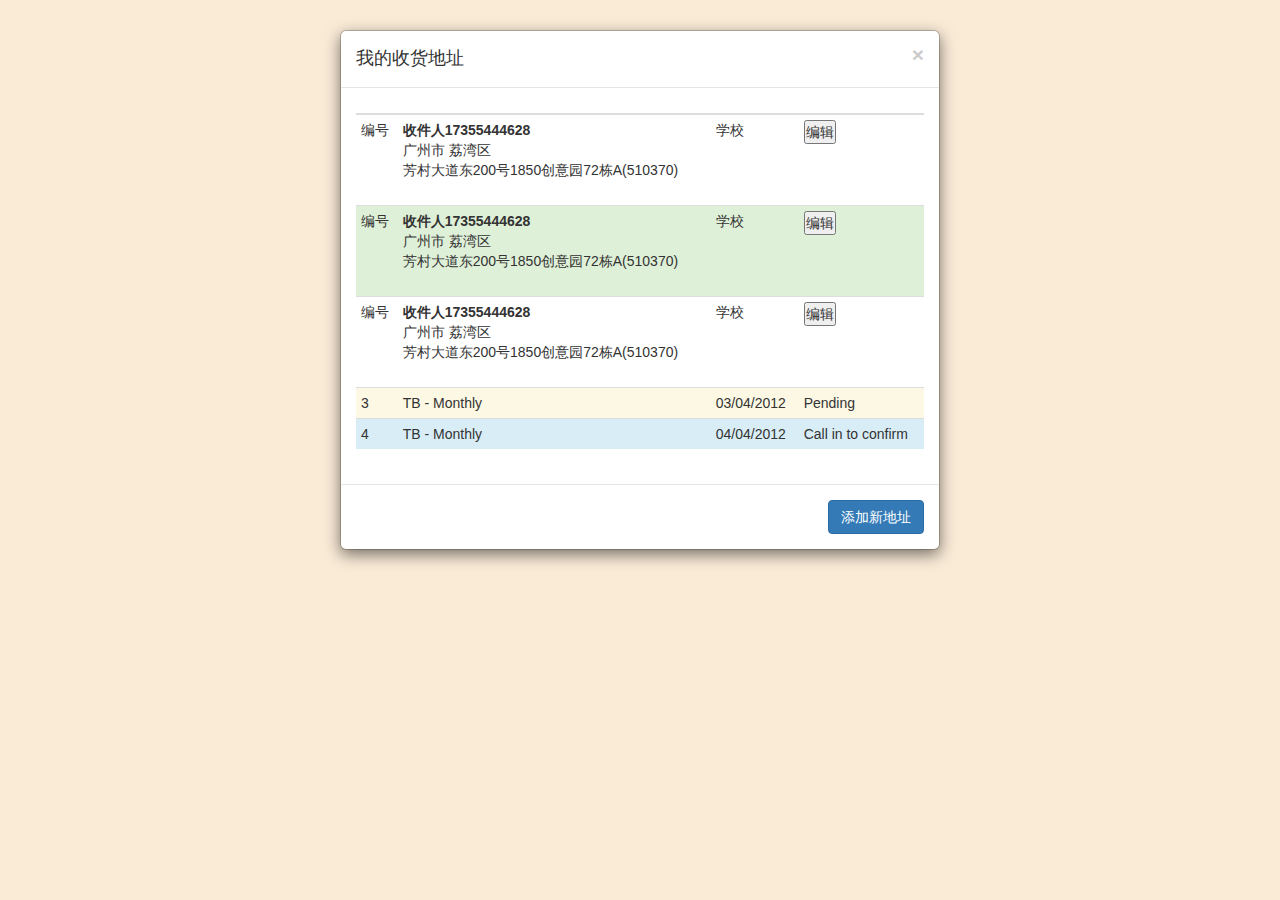
<file: supermarketSSM/src/main/webapp/address.html>
<!DOCTYPE html>
<html lang="en">

<head>
    <meta charset="UTF-8">
    <meta name="viewport" content="width=device-width, initial-scale=1.0">
    <title>Document</title>
    <link rel="stylesheet" href="css/bootstrap.css">
    <script type="application/x-javascript" src="js/jquery-3.4.1.min.js"></script>
    <script type="application/x-javascript" src="js/bootstrap.js"></script>
    <style type="text/css">
        *,
         :after,
         :before {
            box-sizing: border-box;
            color: #333;
            padding: 0px;
            margin: 0px;
        }
        
        .area-entrance {
            width: 427px;
            font-size: 12px;
            line-height: 1.6;
        }
        
        .area-header {
            font-size: 0px;
        }
        
        .area-header-tips {
            display: inline-block;
            padding-right: 12px;
            color: #333;
            width: 78px;
            line-height: 30px;
            vertical-align: top;
            font-size: 12px;
        }
        
        .area-header-tips:before {
            margin-right: 4px;
            content: "*";
            color: #ff3000;
        }
        
        .area-header-click {
            display: inline-block;
            position: relative;
            width: 336px;
            /*min-height: 28px;*/
            /*vertical-align: middle;*/
            line-height: 28px;
            padding: 0px 8px;
            border: 1px solid #CCCCCC;
            border-radius: 3px;
        }
        
        .area-header-click:hover {
            cursor: pointer;
        }
        
        .placeholder {
            color: #999;
        }
        
        .area-header-click-input {
            display: inline-block;
            width: 318px;
            /*height: 28px;*/
            line-height: 28px;
            vertical-align: top;
            font-size: 12px;
            /*overflow: visible;*/
            min-height: 28px;
        }
        
        .area-input-name {
            display: inline-block;
            margin: -2px 5px;
            overflow: hidden;
            vertical-align: top;
        }
        
        .area-input-symbol {
            /*vertical-align: top;*/
        }
        
        .area-header-click-icon {
            background: url(img/down.png) no-repeat center right;
            display: inline-block;
            width: 11px;
            height: 6px;
            position: absolute;
            top: 10px;
            right: 8px;
        }
        
        .area-box {
            display: none;
            border: 1px solid #CCCCCC;
        }
        
        .area-box-title ul {
            display: flex;
            list-style: none;
            padding: 0px;
            margin: 0px;
            height: 30px;
            border-bottom: 1px solid #ccc;
        }
        
        .area-box-title ul li {
            width: 25%;
            /*flex: 1;*/
            float: left;
            height: 29px;
            line-height: 29px;
            text-align: center;
            background-color: #F0F0F0;
        }
        
        .area-box-title .area-box-title-current {
            background-color: #FFF;
        }
        
        .area-box-title ul li:hover {
            cursor: pointer;
        }
        
        .area-box-content-panel {
            display: none;
        }
        
        .area-box-content-visible {
            display: block;
        }
        
        .area-box-content-panel ul {
            height: 320px;
            list-style: none;
            padding: 0px;
            overflow: auto;
            margin: 5px 10px;
        }
        
        .area-box-content-list li {
            padding: 10px 5px;
        }
        
        .area-box-content-list li:hover {
            color: #4a8cff;
        }
        
        .area-current {
            color: #4a8cff;
            font-weight: 700;
        }
        
        .area {
            top: 100px;
            border: 2px solid #bcf;
        }
    </style>
</head>

<body style="background-color: antiquewhite;">
    <div class="modal-dialog">
        <div class="modal-content">
            <div class="modal-header">
                <button type="button" class="close" data-dismiss="modal" aria-hidden="true">×</button>
                <h4 class="modal-title" id="myModalLabel">
                    我的收货地址
                </h4>
            </div>
            <div class="modal-body">
                <table class="table table-condensed table-hover">
                    <thead>
                        <tr>
                            <th> </th>
                            <th> </th>
                            <th> </th>
                            <th> </th>
                        </tr>
                    </thead>
                    <tbody>
                        <tr>
                            <td>
                                编号
                            </td>
                            <td>
                                <address>
                                     <strong>收件人</strong><strong>17355444628</strong>
                                     <br/>广州市 荔湾区<br/>芳村大道东200号1850创意园72栋A(510370)
                                    </address>
                            </td>
                            <td>
                                学校
                            </td>
                            <td>
                                <button>编辑</button>
                            </td>
                        </tr>
                        <tr class="success">
                            <td>
                                编号
                            </td>
                            <td>
                                <address>
                                     <strong>收件人</strong><strong>17355444628</strong>
                                     <br/>广州市 荔湾区<br/>芳村大道东200号1850创意园72栋A(510370)
                                    </address>
                            </td>
                            <td>
                                学校
                            </td>
                            <td>
                                <button>编辑</button>
                            </td>
                        </tr>
                        <tr class="error">
                            <td>
                                编号
                            </td>
                            <td>
                                <address>
                                     <strong>收件人</strong><strong>17355444628</strong>
                                     <br/>广州市 荔湾区<br/>芳村大道东200号1850创意园72栋A(510370)
                                    </address>
                            </td>
                            <td>
                                学校
                            </td>
                            <td>
                                <button>编辑</button>
                            </td>
                        </tr>
                        <tr class="warning">
                            <td>
                                3
                            </td>
                            <td>
                                TB - Monthly
                            </td>
                            <td>
                                03/04/2012
                            </td>
                            <td>
                                Pending
                            </td>
                        </tr>
                        <tr class="info">
                            <td>
                                4
                            </td>
                            <td>
                                TB - Monthly
                            </td>
                            <td>
                                04/04/2012
                            </td>
                            <td>
                                Call in to confirm
                            </td>
                        </tr>
                    </tbody>
                </table>
            </div>
            <div class="modal-footer">
                <button type="button" class="btn btn-primary" href="#modal-container-900" data-toggle="modal">添加新地址</button>
            </div>
        </div>
    </div>

    <!-- 收货地址 -->
    <div class="modal fade" id="modal-container-900" role="dialog" aria-labelledby="myModalLabel" aria-hidden="true">
        <div class="modal-dialog">
            <div class="modal-content">
                <div class="modal-header">
                    <button type="button" class="close" data-dismiss="modal" aria-hidden="true">×</button>
                    <h4 class="modal-title" id="myModalLabel">
                        添加收货地址
                    </h4>
                </div>
                <div class="modal-body">
                    <div class="form-group">
                        <label>收件人</label>
                        <input type="text" class="form-control" id="addressMan" placeholder="请输入真实姓名" />
                    </div>
                    <div class="form-group">
                        <label>电话号码</label>
                        <input type="phone" class="form-control" id="addressPhone" placeholder="请输入真实电话号码" />
                    </div>
                    <div class="form-group">
                        <label for="exampleInputEmail1">选择地区</label>
                        <div class="area">
                            <div class="area-entrance" id="area-entrance">
                                <div class="area-header">
                                    <span class="area-header-tips"><label>地址信息:</label></span>
                                    <div class="area-header-click"><span class="area-header-click-input">
                                        <span class="placeholder">请选择省/市/区/街道</span></span>
                                        <span class="area-header-click-icon"></span>
                                    </div>
                                </div>
                                <div class="area-box">
                                    <div class="area-box-title">
                                        <ul>
                                            <li>省</li>
                                            <li>市</li>
                                            <li>区</li>
                                            <li>街道</li>
                                        </ul>
                                    </div>
                                    <div class="area-box-content">
                                        <div class="area-box-content-panel">
                                            <ul class="area-box-content-list">
                                            </ul>
                                        </div>
                                        <div class="area-box-content-panel">
                                            <ul class="area-box-content-list">
                                            </ul>
                                        </div>
                                        <div class="area-box-content-panel">
                                            <ul class="area-box-content-list">
                                            </ul>
                                        </div>
                                        <div class="area-box-content-panel">
                                            <ul class="area-box-content-list">

                                            </ul>
                                        </div>
                                    </div>
                                </div>

                            </div>
                        </div>
                    </div>
                    <div class="form-group">
                        <label>详细地址</label>
                        <input type="text" class="form-control" id="addressAddress" />
                    </div>
                    <div>
                        <label><input type="radio" name="tag" value="家"/>家</label>
                        <label><input type="radio" name="tag" value="公司"/>公司</label>
                        <label><input type="radio" name="tag" value="学校"/>学校</label>
                    </div>
                    <span id="msg" style="color: red;">*</span>
                </div>
                <div class="modal-footer">
                    <button type="button" class="btn btn-primary" id="ok">确定</button>
                    <button type="button" class="btn btn-primary" id="closeUpAddress" data-dismiss="modal"></button>
                </div>
            </div>
        </div>
    </div>
    <!-- 收货地址 end -->
</body>
<script src="js/pcas-code.js"></script>
<script type="text/javascript">
    //地址信息验证
    //收货人姓名
    // var userFormat = /^(?=.*?[\u4E00-\u9FA5]){2,6}/;
    // $('#addressMan').bind('input propertychange click', function() {
    //         name = $('#addressMan').val()
    //         if (!userFormat.test(name)) {
    //             $("#msg").html("请输入收货人姓名")
    //             _addressManFlag = false
    //         } else {
    //             $("#msg").html("")
    //             _addressManFlag = true
    //         }
    //         console.log("收货人 flag:" + _addressManFlag)
    //     })
    //     //电话号码
    // var userFormat = /^[1]([3-9])[0-9]{9}$/;
    // $('#addressPhone').bind('input propertychange click', function() {
    //         name = $('#addressPhone').val()
    //         if (!userFormat.test(name)) {
    //             $("#msg").html("请输入正确的电话号码")
    //             _addressPhoneFlag = false
    //         } else {
    //             $("#msg").html("")
    //             _addressPhoneFlag = true
    //         }
    //         console.log("电话 flag:" + _addressPhoneFlag)
    //     })
    //     //详细地址
    // var userFormat = /^(?=.*?[\u4E00-\u9FA5])[a-zA-Z0-9\-\_\u4E00-\u9FA5]{5,100}/;
    // $('#addressAddress').bind('input propertychange click', function() {
    //         name = $('#addressAddress').val()
    //         if (!userFormat.test(name)) {
    //             $("#msg").html("请输入详细地址 至少5位")
    //             _addressAddressFlag = false
    //         } else {
    //             $("#msg").html("")
    //             _addressAddressFlag = true
    //         }
    //         console.log("详细地址 flag:" + _addressAddressFlag)
    //     })
    //地址信息提交
    $('#ok').click(
            function() {
                var address = {}
                address.addressName = $('#addressMan').val()
                address.phone = $('#addressPhone').val()
                if ($('.area-input-name').length > 0) {
                    address.area = $('.area-input-name').text()
                } else {
                    console.log('请先选择地区')
                }
                address.address = $('#addressAddress').val()
                address.tag = $("input[name='tag']:checked").val()
                console.log(address)
            })
        /*地址插件*/
        /* 添加事件监听函数
         * obj 要添加监听的对象或元素 
         * eventName 事件名 
         * fun 监听函数的名称 
         * param 给监听函数传的参数， 这里就传了一个参数 
         */
    function addEventHandler(obj, eventName, fun, param) {
        var fn = fun;
        if (param != undefined) {
            fn = function(e) {
                fun.call(this, param); //继承监听函数,并传入参数以初始化;
            }
        }
        if (obj.attachEvent) {
            obj.attachEvent('on' + eventName, fn);
        } else if (obj.addEventListener) {
            obj.addEventListener(eventName, fn, false);
        } else {
            obj["on" + eventName] = fn;
        }
    }
    /* 
     *  采用事件监听给对象绑定方法后，可以解除相应的绑定 
     *  oTarget：监听对象 
     *  sEventType：监听事件类型，如click,mouseover 
     *  fnHandler：监听函数 
     */
    function removeEventHandler(oTarget, sEventType, fnHandler) {
        if (oTarget.removeEventListener) {
            //监听IE9，谷歌和火狐  
            oTarget.removeEventListener(sEventType, fnHandler, false);
        } else if (oTarget.detachEvent) {
            oTarget.detachEvent("on" + sEventType, fnHandler);
        } else {
            delete oTarget["on" + sEventType];
        }
    }
    /*
     * 停止冒泡行为
     */
    function stopBubble(e) {
        //如果提供了事件对象，则这是一个非IE浏览器 
        if (e && e.stopPropagation)
        //因此它支持W3C的stopPropagation()方法 
            e.stopPropagation();
        else
        //否则，我们需要使用IE的方式来取消事件冒泡 
            window.event.cancelBubble = true;
    }

    var area_entrance = document.getElementById('area-entrance');
    var area_header = area_entrance.getElementsByClassName('area-header')[0];
    var area_header_tips = area_entrance.getElementsByClassName('area-header-tips')[0];
    var area_header_click = area_entrance.getElementsByClassName('area-header-click')[0];
    var area_header_click_input = area_entrance.getElementsByClassName('area-header-click-input')[0];
    var area_box = area_entrance.getElementsByClassName('area-box')[0];
    var area_box_title = area_entrance.getElementsByClassName('area-box-title')[0];
    var area_box_content = area_entrance.getElementsByClassName('area-box-content');
    var area_box_content_panel = area_entrance.getElementsByClassName('area-box-content-panel');
    var area_box_content_list = area_entrance.getElementsByClassName('area-box-content-list');

    //处理标题切换
    function area_box_title_handle(e) {
        e = e || window.event;　 //IE window.event
        var t = e.target || e.srcElement; //目标对象
        //标题切换
        for (var i = 0; i < area_box_title.children[0].children.length; i++) {
            if (area_box_title.children[0].children[i] == t) {
                //把当前标题背景设置为白色
                area_box_title.children[0].children[i].classList.add('area-box-title-current');
                //显示当前列表
                area_box_content_panel[i].classList.add('area-box-content-visible');

            } else {
                //把其余标题背景设置为灰色
                area_box_title.children[0].children[i].classList.remove('area-box-title-current');
                //隐藏其余列表显示
                area_box_content_panel[i].classList.remove('area-box-content-visible');

            }
        }
    }
    //省级标题背景变白色
    area_box_title.children[0].children[0].classList.add('area-box-title-current');
    //省级标题绑定点击事件
    addEventHandler(area_box_title.children[0].children[0], 'click', area_box_title_handle);
    //显示省级列表
    area_box_content_panel[0].classList.add('area-box-content-visible');
    //获取省级节点数组
    var province = getSubLevel('0');
    //添加节点到展示列表
    for (var i = 0; i < province.length; i++) {
        area_box_content_list[0].innerHTML += '<li code=' + province[i].code + '>' + province[i].name + '</li>';
    }

    //为父节点绑定省级节点点击事件，2020-01-03
    addEventHandler(area_box_content_list[0], 'click', area_box_content_list_handle, 0);

    //切换选择列表
    function area_header_click_toggle(e) {
        e = e || window.event;　 //IE window.event
        var t = e.target || e.srcElement; //目标对象
        //切换 选择列表
        if (document.defaultView.getComputedStyle(area_box).display == 'none') {
            area_box.classList.add('area-box-content-visible');
        } else {
            area_box.classList.remove('area-box-content-visible');
        }

        //取消冒泡
        stopBubble(e);
    }
    //地址栏绑定点击事件
    addEventHandler(area_header_click, 'click', area_header_click_toggle);
    //弹出选择列表
    function area_header_click_handle(e) {
        e = e || window.event;　 //IE window.event
        var t = e.target || e.srcElement; //目标对象
        //显示选择列表
        area_box.classList.add('area-box-content-visible');
        //取消冒泡
        stopBubble(e);
    }
    //展示列表绑定点击事件
    addEventHandler(area_box, 'click', area_header_click_handle);
    //关闭选择列表
    function close_area_box_handle() {
        //隐藏选择列表
        area_box.classList.remove('area-box-content-visible');
    }
    //文档其余部分绑定点击事件
    addEventHandler(document, 'click', close_area_box_handle);
    //本级节点绑定点击事件
    function area_box_content_list_handle(index, e) {
        e = e || window.event;　 //IE window.event
        var t = e.target || e.srcElement; //目标对象
        //点击上级节点不处理，2020-01-03
        if (t.tagName != 'LI') return;
        //获取下级行政区划
        var arrSubLevel = getSubLevel(t.getAttribute('code'));
        var fillContent;
        //当前选择节点变蓝色
        for (var i = 0; i < area_box_content_list[index].children.length; i++) {
            if (area_box_content_list[index].children[i] == t) {
                t.classList.add('area-current');
            } else {
                area_box_content_list[index].children[i].classList.remove('area-current');
            }
        }
        //清空本级及后续输入地址
        for (var i = area_header_click_input.children.length - 1; i >= index; i--) {
            area_header_click_input.children[i].outerHTML = '';
        }
        //选中地址填充到输入框
        fillContent = '<span><span class="area-input-name">' + t.innerText;
        //街道没有斜线
        if (index == 3) {
            fillContent += '</span><span class="area-input-symbol"></span></span>';
        } else {
            fillContent += '</span><span class="area-input-symbol">/</span></span>';
        }
        //暂不选择不进入输入框
        if (t.innerText == '暂不选择') {
            fillContent = '';
        }
        area_header_click_input.innerHTML += fillContent;
        //点击街道退出
        if (index == 3) {
            close_area_box_handle();
            //取消冒泡
            stopBubble(e);
            return;
        }
        //次级标题绑定点击事件
        if (area_box_title.children[0].children.length > index + 1) {
            addEventHandler(area_box_title.children[0].children[index + 1], 'click', area_box_title_handle);
        }
        //取消后续标题绑定点击事件
        for (var i = area_box_title.children[0].children.length - 1; i > index + 1; i--) {
            removeEventHandler(area_box_title.children[0].children[i], 'click', area_box_title_handle);
        }

        //标题切换至下级
        area_box_title.children[0].children[index + 1].classList.add('area-box-title-current');
        area_box_content_panel[index + 1].classList.add('area-box-content-visible');

        //隐藏本级标题
        area_box_title.children[0].children[index].classList.remove('area-box-title-current');
        area_box_content_panel[index].classList.remove('area-box-content-visible');

        //填充次级可选节点，首先清空
        area_box_content_panel[index + 1].children[0].innerHTML = '';
        if (index == 2) {
            area_box_content_panel[index + 1].children[0].innerHTML += '<li code=' + '0' + '>' + '暂不选择' + '</li>';
        }
        for (var i = 0; i < arrSubLevel.length; i++) {
            area_box_content_panel[index + 1].children[0].innerHTML += '<li code=' + arrSubLevel[i].code + '>' + arrSubLevel[i].name + '</li>';
        }

        //为父节点绑定可选节点点击事件，2020-01-03
        addEventHandler(area_box_content_panel[index + 1].children[0], 'click', area_box_content_list_handle, index + 1);
    }
    //根据所选地址code查找子级节点，返回数组，找不到返回undefined
    function getSubLevel(code) {
        var cities, areas, streets, rValue;
        if (!code) {
            return;
        }
        //点击地址栏，返回所有节点
        if (code == '0') {
            rValue = pcas;
            return rValue;
        }
        var code2 = code.substring(0, 2);
        //点击省级节点，返回市级列表数组
        for (var i = 0; i < pcas.length; i++) {
            if (pcas[i].code == code) {
                //刚好是省级节点
                rValue = pcas[i].children;
                return rValue;
            } else if (pcas[i].code == code.substring(0, 2)) {
                //前两位是省级节点
                cities = pcas[i].children;
                break;
            }
        }
        //点击市级节点，返回区级列表数组
        if (cities) {
            for (var i = 0; i < cities.length; i++) {
                if (cities[i].code == code) {
                    rValue = cities[i].children;
                    return rValue;
                } else if (cities[i].code == code.substring(0, 4)) {
                    areas = cities[i].children;
                    break;
                }
            }
        }
        //点击区级节点，返回街道列表数组
        if (areas) {
            for (var i = 0; i < areas.length; i++) {
                if (areas[i].code == code) {
                    rValue = areas[i].children;
                    return rValue;
                } else if (areas[i].code == code.substring(0, 6)) {
                    streets = areas[i].children;
                    break;
                }
            }
        }
        return rValue;
    }
</script>

</html>
</file>
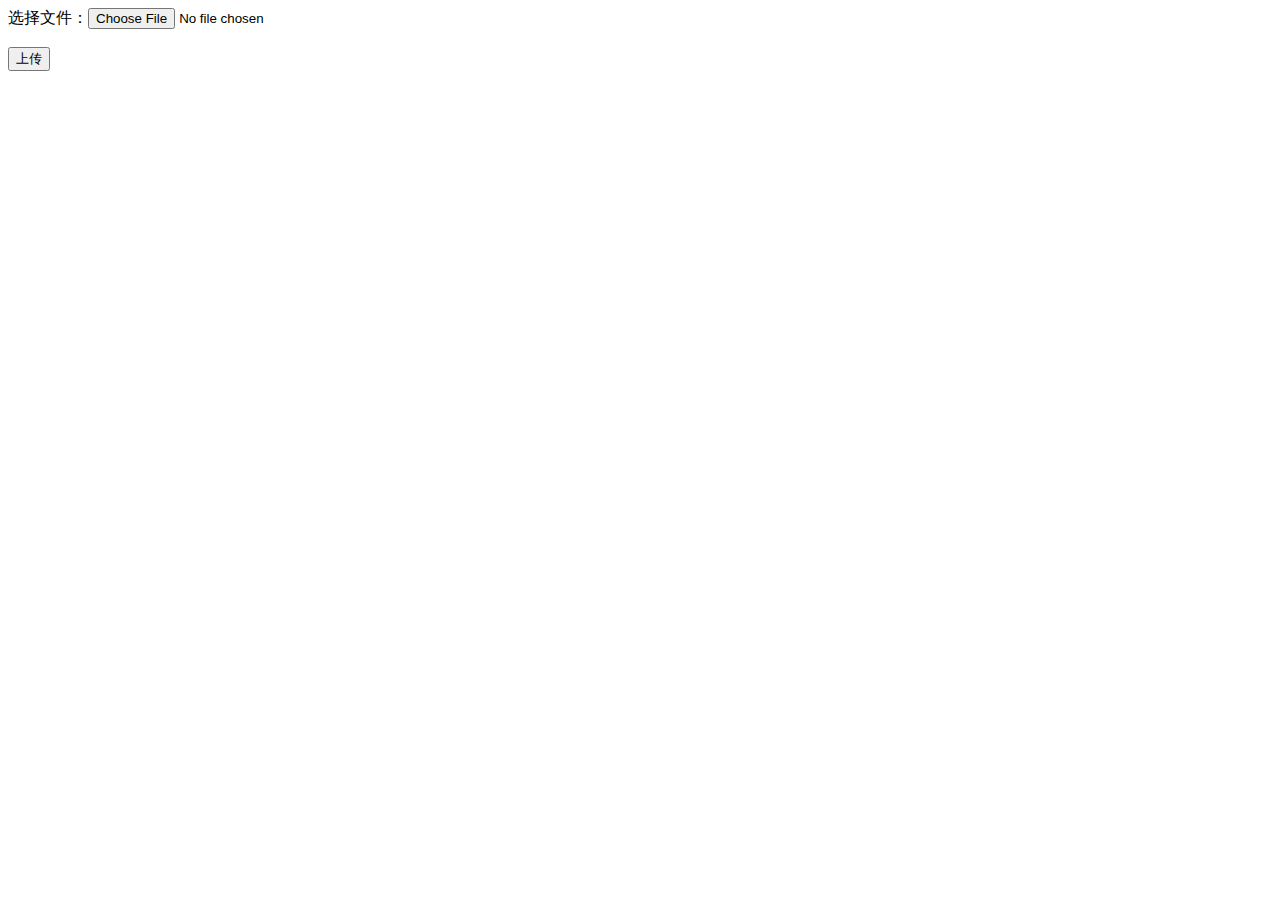
<file: supermarketSSM/src/main/webapp/fileImgTest.html>
<!DOCTYPE html>
<html lang="en">

<head>
    <meta charset="UTF-8">
    <meta name="viewport" content="width=device-width, initial-scale=1.0">
    <title>Document</title>
    <script type="application/x-javascript" src="js/jquery-3.4.1.min.js"></script>
</head>

<body>
    <form>
        选择文件：<input type="file" name="upload_file" id="upload_file" /><br>
        <br>
        <button type="button" id="btn2">上传</button>
    </form>
    <img />
</body>
<script type="text/javascript">
    $('#upload_file').on('input', () => {
        console.log($('#upload_file')[0].files[0]);
        var windowURL = window.URL || window.webkitURL;
        var dataURL = windowURL.createObjectURL($('#upload_file')[0].files[0]);
        $('img').attr('src', dataURL)
    })
</script>

</html>
</file>
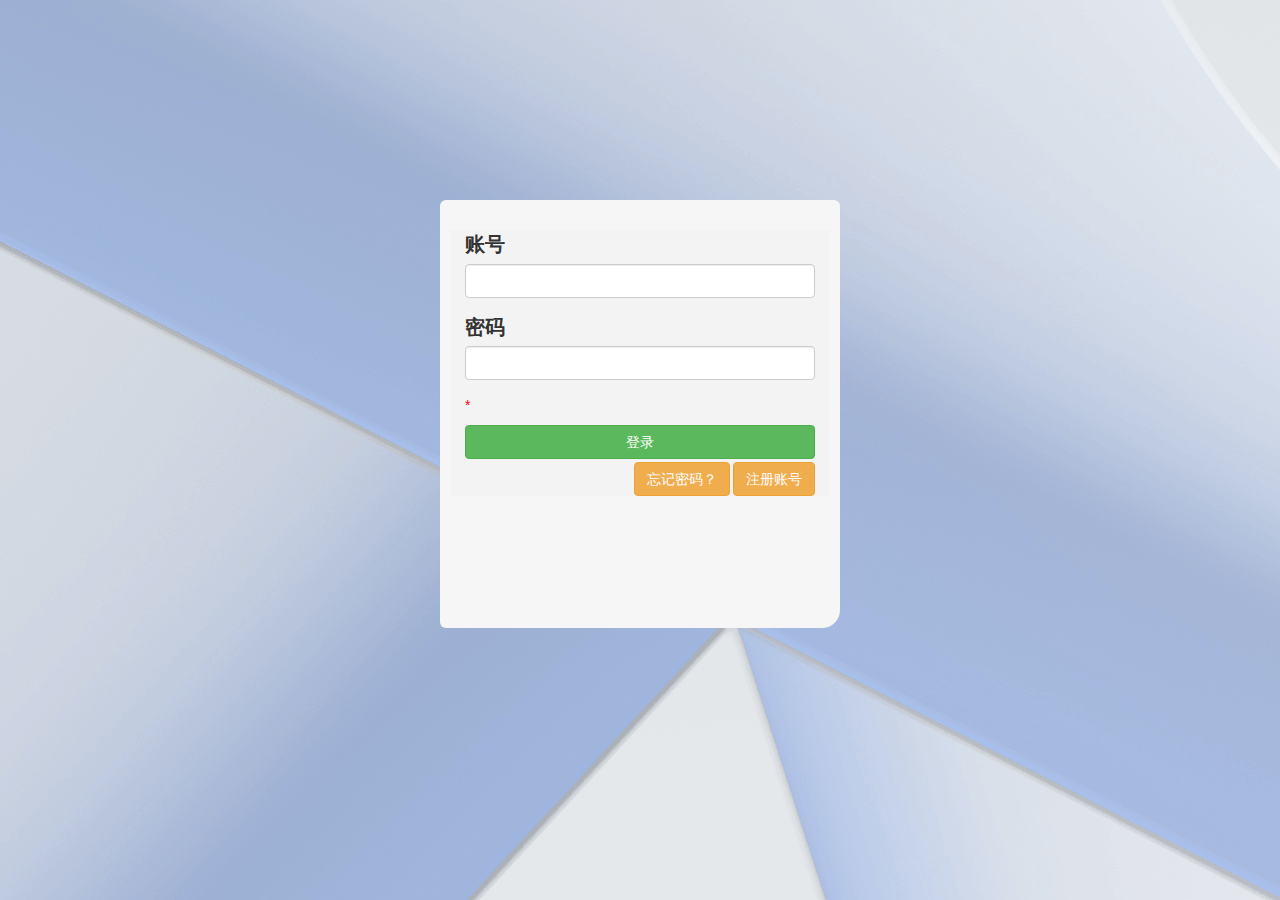
<file: supermarketSSM/src/main/webapp/login.html>
<!DOCTYPE html>
<html lang="en">

<head>
    <meta charset="UTF-8">
    <meta name="viewport" content="width=device-width, initial-scale=1.0">
    <title>登录</title>
    <link rel="stylesheet" href="css/loginCSS.css">
    <link rel="stylesheet" href="css/bootstrap.css">
    <script type="application/x-javascript" src="js/jquery-3.4.1.min.js"></script>
    <script type="application/x-javascript" src="js/bootstrap.js"></script>
    <!--支持响应式布局 -->
    <meta name="viewport" content="width=device-width, initial-scale=1">
    <style>
        .column {
            background-color: #f3f3f3;
        }
        
        .login {
            border-radius: 6px;
            border-bottom-right-radius: 18px;
            padding-top: 20px;
        }
    </style>
</head>


<body>
    <!-- 新布局  -->
    <div class="login">
        <div class="form">
            <div class="col-md-12 column">
                <div class="form-group">
                    <label for="exampleInputEmail1">账号</label><input type="email" class="form-control" id="name" autocomplete="off" />
                </div>
                <div class="form-group">
                    <label for="exampleInputPassword1">密码</label><input type="password" class="form-control" id="pwd" />
                </div>
                <div class="checkbox">
                    <span id="loginMsg" style="color: red;">*</span>
                </div>
                <button type="button" class="btn btn-block btn-default btn-success" style="margin-bottom: 3px;" id="goLogin">登录</button>
                <button type="button" class="btn btn-warning" id="modal-41376" href="#modal-container-41376" data-toggle="modal" style="float: right;">注册账号</button>
                <button type="button" class="btn btn-warning" id="modal-765" href="#modal-container-765" data-toggle="modal" style="float: right; margin-right: 3px;">忘记密码？</button>
            </div>
            <!-- 弹出注册账号 -->
            <div class="modal fade" id="modal-container-41376" role="dialog" aria-labelledby="myModalLabel" aria-hidden="true">
                <div class="modal-dialog">
                    <div class="modal-content">
                        <div class="modal-header">
                            <button type="button" class="close" data-dismiss="modal" aria-hidden="true">×</button>
                            <h4 class="modal-title" id="myModalLabel">
                                注册账号
                            </h4>
                        </div>
                        <div class="modal-body">
                            <div class="form-group">
                                <label for="exampleInputEmail1">账号：</label><input type="text" class="form-control" id="regName" />
                            </div>
                            <div class="form-group">
                                <label for="exampleInputEmail1">电话号码：</label><input type="text" class="form-control passwordAgainInput" id="regPhone" />
                            </div>
                            <div class="form-group">
                                <label for="exampleInputEmail1">密码：</label><input type="password" class="form-control" id="regPwd" />
                            </div>
                            <div class="form-group">
                                <label for="exampleInputEmail1">确认密码：</label><input type="password" class="form-control passwordAgainInput" id="regPwdAgain" />
                            </div>
                            <div class="form-group">
                                <span id="RegMsg" style="color: red;">*</span>
                            </div>
                        </div>
                        <div class="modal-footer">
                            <button type="button" class="btn btn-default" data-dismiss="modal">关闭</button> <button type="button" class="btn btn-primary" id="goReg">确认注册</button>
                        </div>
                    </div>

                </div>

            </div>
            <!-- 弹出注册账号 end -->
            <!-- 弹出找回密码 -->
            <div class="modal fade" id="modal-container-765" role="dialog" aria-labelledby="myModalLabel" aria-hidden="true">
                <div class="modal-dialog">
                    <div class="modal-content">
                        <div class="modal-header">
                            <button type="button" class="close" data-dismiss="modal" aria-hidden="true">×</button>
                            <h4 class="modal-title" id="myModalLabel">
                                找回密码
                            </h4>
                        </div>
                        <div class="modal-body">
                            <div class="form-group">
                                <label for="exampleInputEmail1">账号电话号码：</label><input type="text" class="form-control" id="findPwdPhone" />
                            </div>
                            <div id="phoneYes" style="display: none;">
                                <div class="form-group">
                                    <label for="exampleInputEmail1">输入新密码：</label><input type="password" class="form-control" id="findPwdPassword" />
                                </div>
                                <div class="form-group">
                                    <label for="exampleInputEmail1">确认新密码：</label><input type="password" class="form-control passwordAgainInput" id="findPwdPasswordAgain" />
                                </div>
                            </div>
                            <div class="form-group">
                                <span id="Msg" style="color: red;">*</span>
                            </div>
                        </div>
                        <div class="modal-footer">
                            <button type="button" class="btn btn-primary" id="goFindPwd">确认找回</button>
                            <button type="button" class="btn btn-primary" id="checkPhone">确认</button>
                        </div>
                    </div>

                </div>

            </div>
            <!-- 弹出找回密码 -->
        </div>
        <!-- 新布局 end -->
    </div>
    <script src="js/logAndReg.js" type="text/javascript" charset="utf-8"></script>
</body>

</html>
</file>
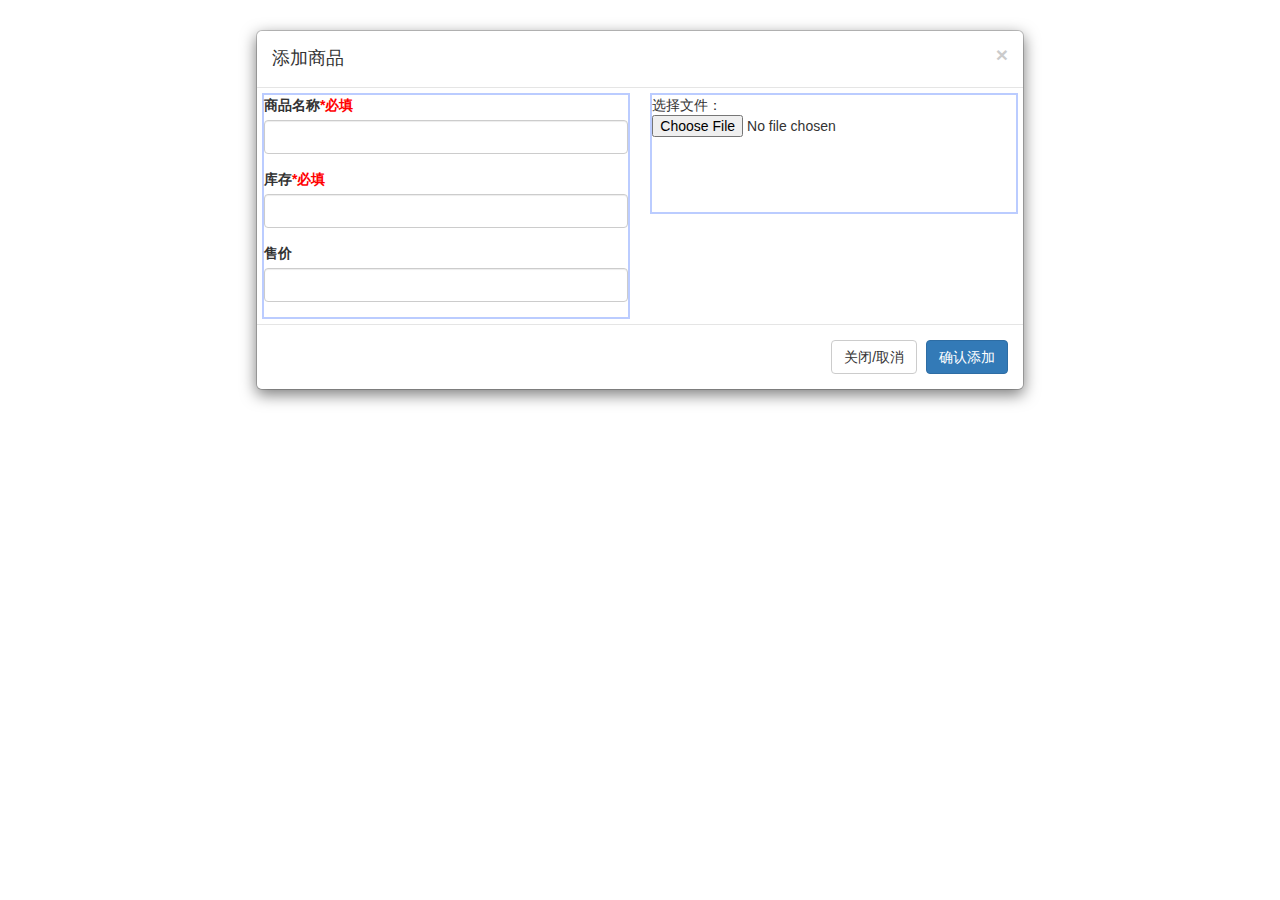
<file: supermarketSSM/src/main/webapp/moreTest.html>
<!DOCTYPE html>
<html lang="en">

<head>
    <meta charset="UTF-8">
    <meta name="viewport" content="width=device-width, initial-scale=1.0">
    <title>Document</title>
    <link href="css/bootstrap.css" rel="stylesheet" />
    <script type="application/x-javascript" src="js/jquery-3.4.1.min.js"></script>
    <script type="application/x-javascript" src="js/bootstrap.js"></script>
    <style>
        .modal-body-left {
            width: 48%;
            display: inline-block;
            border: 2px solid #bcf;
            margin: 5px;
        }
        
        .modal-body-right {
            width: 48%;
            display: inline-block;
            float: right;
            border: 2px solid #bcf;
            margin: 5px;
        }
    </style>
</head>

<body>
    <div class="modal-dialog" style="width: 60%;">
        <div class="modal-content">
            <div class="modal-header">
                <button type="button" class="close" data-dismiss="modal" aria-hidden="true">×</button>
                <h4 class="modal-title" id="myModalLabel">
                    添加商品
                </h4>
            </div>
            <div class="modal-body-left">
                <div class="form-group">
                    <label for="exampleInputEmail1">商品名称<b style="color: red;">*必填</b></label>
                    <input type="text" class="form-control" id="inputGoodsName" />
                </div>
                <div class="form-group">
                    <label for="exampleInputPassword1">库存<b style="color: red;">*必填</b></label>
                    <input type="number" class="form-control" id="inputGoodsStock" />
                </div>
                <div class="form-group">
                    <label for="exampleInputPassword1">售价</label>
                    <input type="number" class="form-control" id="inputGoodsPrice" />
                </div>


            </div>
            <div class="modal-body-right">
                <div class="form-group">
                    <form>
                        选择文件：<input type="file" name="upload_file" id="upload_file" /><br>
                        <br>
                    </form>
                    <img />
                </div>
            </div>
            <div class="modal-footer">
                <button type="button" class="btn btn-default" data-dismiss="modal">关闭/取消</button>
                <button id="addGoods" type="button" class="btn  btn-primary" data-dismiss="modal">确认添加</button>
            </div>
        </div>

    </div>

</body>
<script>
    $("#go").click(function() {
        $.ajax({
            url: "/supermarketSSM/test",
            type: "post",
            success: function(data) {
                alert(data)
            },
            error: function() {
                alert("真不行！")
            }
        })
    })
</script>

</html>
</file>
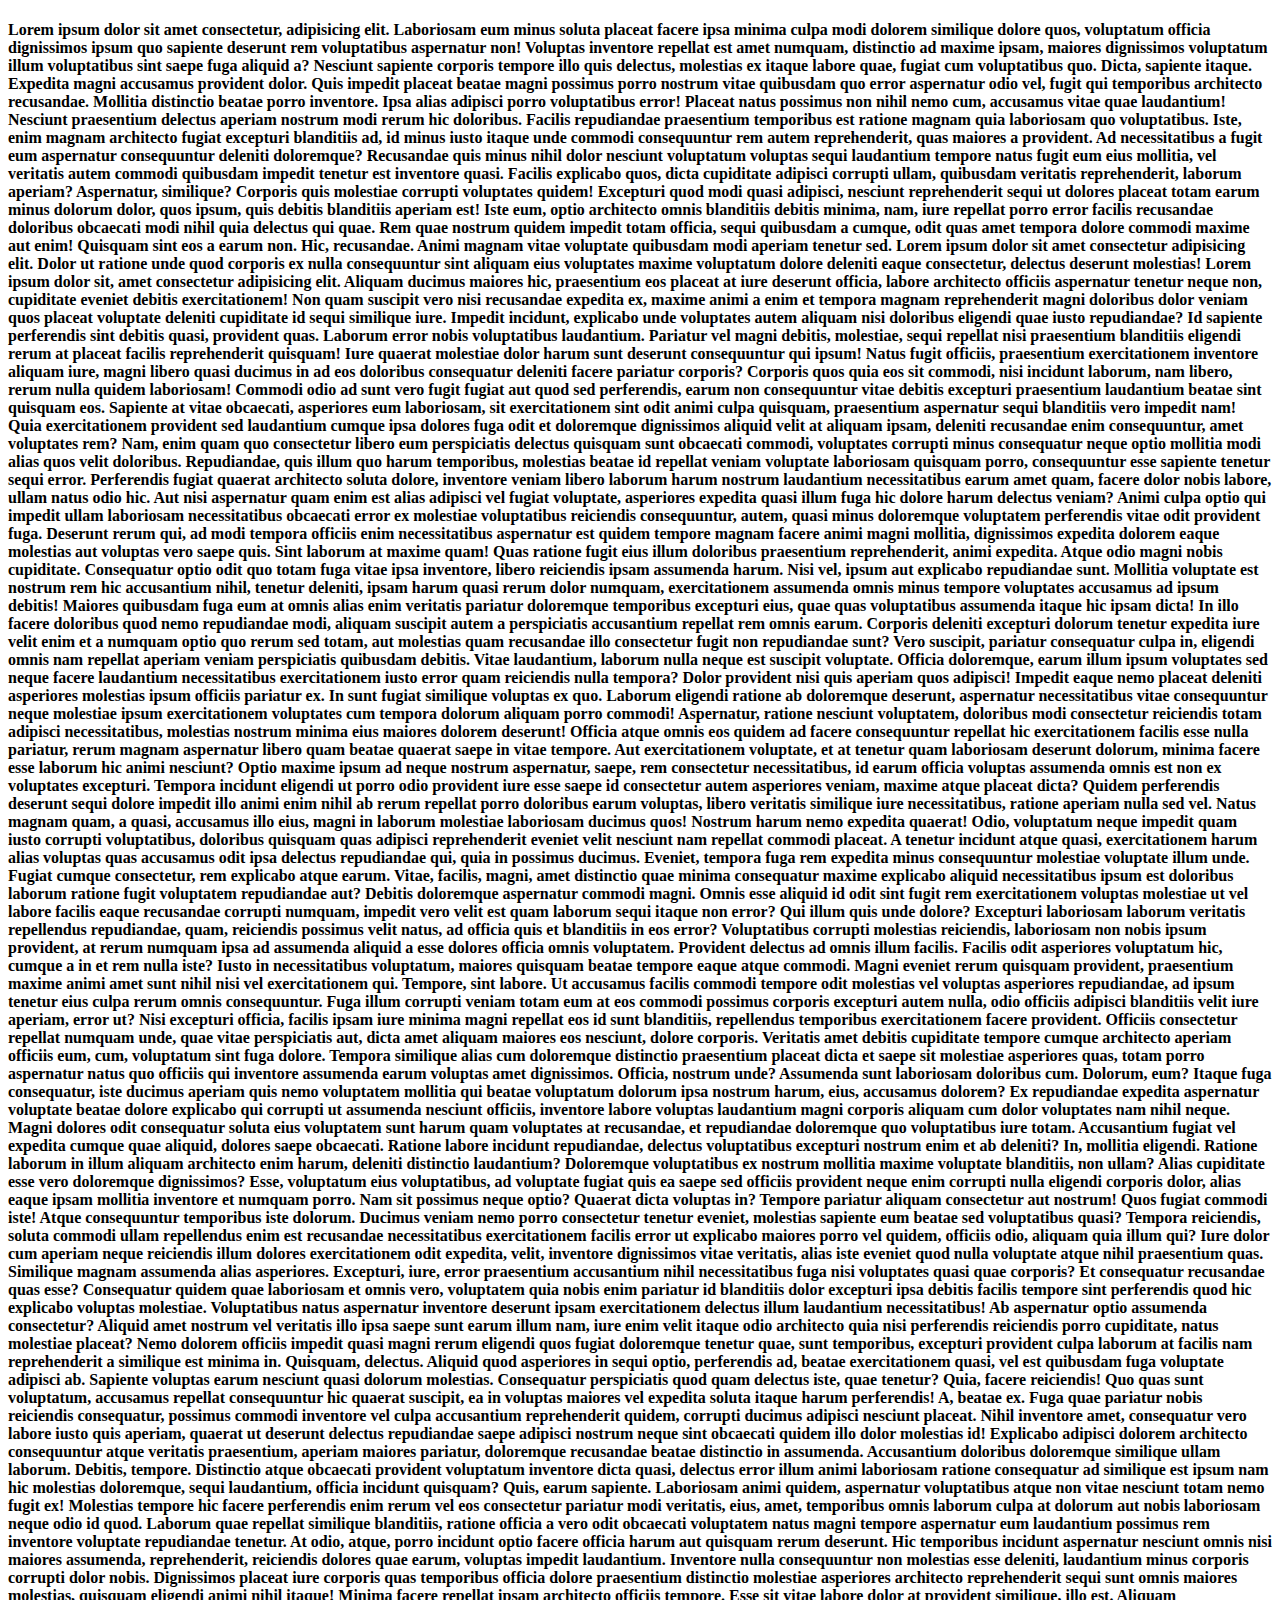
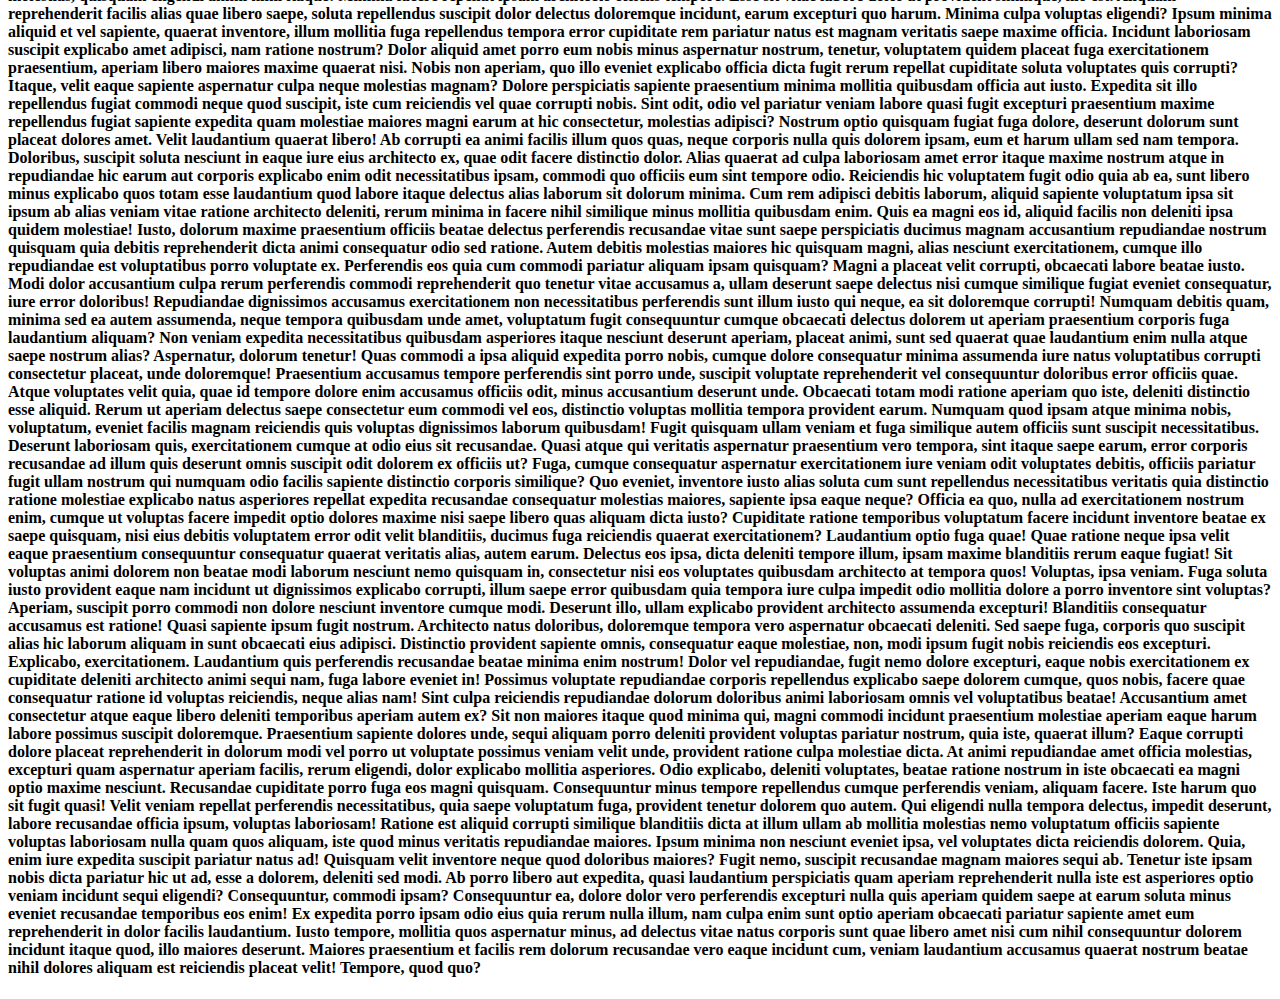
<file: supermarketSSM/src/main/webapp/scrollTest.html>
<!DOCTYPE html>
<html lang="en">

<head>
    <meta charset="UTF-8">
    <meta name="viewport" content="width=device-width, initial-scale=1.0">
    <title>Document</title>
    <script type="application/x-javascript" src="js/jquery-3.4.1.min.js"></script>
</head>

<body>
    <h4>Lorem ipsum dolor sit amet consectetur, adipisicing elit. Laboriosam eum minus soluta placeat facere ipsa minima culpa modi dolorem similique dolore quos, voluptatum officia dignissimos ipsum quo sapiente deserunt rem voluptatibus aspernatur non!
        Voluptas inventore repellat est amet numquam, distinctio ad maxime ipsam, maiores dignissimos voluptatum illum voluptatibus sint saepe fuga aliquid a? Nesciunt sapiente corporis tempore illo quis delectus, molestias ex itaque labore quae, fugiat
        cum voluptatibus quo. Dicta, sapiente itaque. Expedita magni accusamus provident dolor. Quis impedit placeat beatae magni possimus porro nostrum vitae quibusdam quo error aspernatur odio vel, fugit qui temporibus architecto recusandae. Mollitia
        distinctio beatae porro inventore. Ipsa alias adipisci porro voluptatibus error! Placeat natus possimus non nihil nemo cum, accusamus vitae quae laudantium! Nesciunt praesentium delectus aperiam nostrum modi rerum hic doloribus. Facilis repudiandae
        praesentium temporibus est ratione magnam quia laboriosam quo voluptatibus. Iste, enim magnam architecto fugiat excepturi blanditiis ad, id minus iusto itaque unde commodi consequuntur rem autem reprehenderit, quas maiores a provident. Ad necessitatibus
        a fugit eum aspernatur consequuntur deleniti doloremque? Recusandae quis minus nihil dolor nesciunt voluptatum voluptas sequi laudantium tempore natus fugit eum eius mollitia, vel veritatis autem commodi quibusdam impedit tenetur est inventore
        quasi. Facilis explicabo quos, dicta cupiditate adipisci corrupti ullam, quibusdam veritatis reprehenderit, laborum aperiam? Aspernatur, similique? Corporis quis molestiae corrupti voluptates quidem! Excepturi quod modi quasi adipisci, nesciunt
        reprehenderit sequi ut dolores placeat totam earum minus dolorum dolor, quos ipsum, quis debitis blanditiis aperiam est! Iste eum, optio architecto omnis blanditiis debitis minima, nam, iure repellat porro error facilis recusandae doloribus obcaecati
        modi nihil quia delectus qui quae. Rem quae nostrum quidem impedit totam officia, sequi quibusdam a cumque, odit quas amet tempora dolore commodi maxime aut enim! Quisquam sint eos a earum non. Hic, recusandae. Animi magnam vitae voluptate quibusdam
        modi aperiam tenetur sed. Lorem ipsum dolor sit amet consectetur adipisicing elit. Dolor ut ratione unde quod corporis ex nulla consequuntur sint aliquam eius voluptates maxime voluptatum dolore deleniti eaque consectetur, delectus deserunt molestias!
        Lorem ipsum dolor sit, amet consectetur adipisicing elit. Aliquam ducimus maiores hic, praesentium eos placeat at iure deserunt officia, labore architecto officiis aspernatur tenetur neque non, cupiditate eveniet debitis exercitationem! Non quam
        suscipit vero nisi recusandae expedita ex, maxime animi a enim et tempora magnam reprehenderit magni doloribus dolor veniam quos placeat voluptate deleniti cupiditate id sequi similique iure. Impedit incidunt, explicabo unde voluptates autem aliquam
        nisi doloribus eligendi quae iusto repudiandae? Id sapiente perferendis sint debitis quasi, provident quas. Laborum error nobis voluptatibus laudantium. Pariatur vel magni debitis, molestiae, sequi repellat nisi praesentium blanditiis eligendi
        rerum at placeat facilis reprehenderit quisquam! Iure quaerat molestiae dolor harum sunt deserunt consequuntur qui ipsum! Natus fugit officiis, praesentium exercitationem inventore aliquam iure, magni libero quasi ducimus in ad eos doloribus consequatur
        deleniti facere pariatur corporis? Corporis quos quia eos sit commodi, nisi incidunt laborum, nam libero, rerum nulla quidem laboriosam! Commodi odio ad sunt vero fugit fugiat aut quod sed perferendis, earum non consequuntur vitae debitis excepturi
        praesentium laudantium beatae sint quisquam eos. Sapiente at vitae obcaecati, asperiores eum laboriosam, sit exercitationem sint odit animi culpa quisquam, praesentium aspernatur sequi blanditiis vero impedit nam! Quia exercitationem provident
        sed laudantium cumque ipsa dolores fuga odit et doloremque dignissimos aliquid velit at aliquam ipsam, deleniti recusandae enim consequuntur, amet voluptates rem? Nam, enim quam quo consectetur libero eum perspiciatis delectus quisquam sunt obcaecati
        commodi, voluptates corrupti minus consequatur neque optio mollitia modi alias quos velit doloribus. Repudiandae, quis illum quo harum temporibus, molestias beatae id repellat veniam voluptate laboriosam quisquam porro, consequuntur esse sapiente
        tenetur sequi error. Perferendis fugiat quaerat architecto soluta dolore, inventore veniam libero laborum harum nostrum laudantium necessitatibus earum amet quam, facere dolor nobis labore, ullam natus odio hic. Aut nisi aspernatur quam enim est
        alias adipisci vel fugiat voluptate, asperiores expedita quasi illum fuga hic dolore harum delectus veniam? Animi culpa optio qui impedit ullam laboriosam necessitatibus obcaecati error ex molestiae voluptatibus reiciendis consequuntur, autem,
        quasi minus doloremque voluptatem perferendis vitae odit provident fuga. Deserunt rerum qui, ad modi tempora officiis enim necessitatibus aspernatur est quidem tempore magnam facere animi magni mollitia, dignissimos expedita dolorem eaque molestias
        aut voluptas vero saepe quis. Sint laborum at maxime quam! Quas ratione fugit eius illum doloribus praesentium reprehenderit, animi expedita. Atque odio magni nobis cupiditate. Consequatur optio odit quo totam fuga vitae ipsa inventore, libero
        reiciendis ipsam assumenda harum. Nisi vel, ipsum aut explicabo repudiandae sunt. Mollitia voluptate est nostrum rem hic accusantium nihil, tenetur deleniti, ipsam harum quasi rerum dolor numquam, exercitationem assumenda omnis minus tempore voluptates
        accusamus ad ipsum debitis! Maiores quibusdam fuga eum at omnis alias enim veritatis pariatur doloremque temporibus excepturi eius, quae quas voluptatibus assumenda itaque hic ipsam dicta! In illo facere doloribus quod nemo repudiandae modi, aliquam
        suscipit autem a perspiciatis accusantium repellat rem omnis earum. Corporis deleniti excepturi dolorum tenetur expedita iure velit enim et a numquam optio quo rerum sed totam, aut molestias quam recusandae illo consectetur fugit non repudiandae
        sunt? Vero suscipit, pariatur consequatur culpa in, eligendi omnis nam repellat aperiam veniam perspiciatis quibusdam debitis. Vitae laudantium, laborum nulla neque est suscipit voluptate. Officia doloremque, earum illum ipsum voluptates sed neque
        facere laudantium necessitatibus exercitationem iusto error quam reiciendis nulla tempora? Dolor provident nisi quis aperiam quos adipisci! Impedit eaque nemo placeat deleniti asperiores molestias ipsum officiis pariatur ex. In sunt fugiat similique
        voluptas ex quo. Laborum eligendi ratione ab doloremque deserunt, aspernatur necessitatibus vitae consequuntur neque molestiae ipsum exercitationem voluptates cum tempora dolorum aliquam porro commodi! Aspernatur, ratione nesciunt voluptatem,
        doloribus modi consectetur reiciendis totam adipisci necessitatibus, molestias nostrum minima eius maiores dolorem deserunt! Officia atque omnis eos quidem ad facere consequuntur repellat hic exercitationem facilis esse nulla pariatur, rerum magnam
        aspernatur libero quam beatae quaerat saepe in vitae tempore. Aut exercitationem voluptate, et at tenetur quam laboriosam deserunt dolorum, minima facere esse laborum hic animi nesciunt? Optio maxime ipsum ad neque nostrum aspernatur, saepe, rem
        consectetur necessitatibus, id earum officia voluptas assumenda omnis est non ex voluptates excepturi. Tempora incidunt eligendi ut porro odio provident iure esse saepe id consectetur autem asperiores veniam, maxime atque placeat dicta? Quidem
        perferendis deserunt sequi dolore impedit illo animi enim nihil ab rerum repellat porro doloribus earum voluptas, libero veritatis similique iure necessitatibus, ratione aperiam nulla sed vel. Natus magnam quam, a quasi, accusamus illo eius, magni
        in laborum molestiae laboriosam ducimus quos! Nostrum harum nemo expedita quaerat! Odio, voluptatum neque impedit quam iusto corrupti voluptatibus, doloribus quisquam quas adipisci reprehenderit eveniet velit nesciunt nam repellat commodi placeat.
        A tenetur incidunt atque quasi, exercitationem harum alias voluptas quas accusamus odit ipsa delectus repudiandae qui, quia in possimus ducimus. Eveniet, tempora fuga rem expedita minus consequuntur molestiae voluptate illum unde. Fugiat cumque
        consectetur, rem explicabo atque earum. Vitae, facilis, magni, amet distinctio quae minima consequatur maxime explicabo aliquid necessitatibus ipsum est doloribus laborum ratione fugit voluptatem repudiandae aut? Debitis doloremque aspernatur
        commodi magni. Omnis esse aliquid id odit sint fugit rem exercitationem voluptas molestiae ut vel labore facilis eaque recusandae corrupti numquam, impedit vero velit est quam laborum sequi itaque non error? Qui illum quis unde dolore? Excepturi
        laboriosam laborum veritatis repellendus repudiandae, quam, reiciendis possimus velit natus, ad officia quis et blanditiis in eos error? Voluptatibus corrupti molestias reiciendis, laboriosam non nobis ipsum provident, at rerum numquam ipsa ad
        assumenda aliquid a esse dolores officia omnis voluptatem. Provident delectus ad omnis illum facilis. Facilis odit asperiores voluptatum hic, cumque a in et rem nulla iste? Iusto in necessitatibus voluptatum, maiores quisquam beatae tempore eaque
        atque commodi. Magni eveniet rerum quisquam provident, praesentium maxime animi amet sunt nihil nisi vel exercitationem qui. Tempore, sint labore. Ut accusamus facilis commodi tempore odit molestias vel voluptas asperiores repudiandae, ad ipsum
        tenetur eius culpa rerum omnis consequuntur. Fuga illum corrupti veniam totam eum at eos commodi possimus corporis excepturi autem nulla, odio officiis adipisci blanditiis velit iure aperiam, error ut? Nisi excepturi officia, facilis ipsam iure
        minima magni repellat eos id sunt blanditiis, repellendus temporibus exercitationem facere provident. Officiis consectetur repellat numquam unde, quae vitae perspiciatis aut, dicta amet aliquam maiores eos nesciunt, dolore corporis. Veritatis
        amet debitis cupiditate tempore cumque architecto aperiam officiis eum, cum, voluptatum sint fuga dolore. Tempora similique alias cum doloremque distinctio praesentium placeat dicta et saepe sit molestiae asperiores quas, totam porro aspernatur
        natus quo officiis qui inventore assumenda earum voluptas amet dignissimos. Officia, nostrum unde? Assumenda sunt laboriosam doloribus cum. Dolorum, eum? Itaque fuga consequatur, iste ducimus aperiam quis nemo voluptatem mollitia qui beatae voluptatum
        dolorum ipsa nostrum harum, eius, accusamus dolorem? Ex repudiandae expedita aspernatur voluptate beatae dolore explicabo qui corrupti ut assumenda nesciunt officiis, inventore labore voluptas laudantium magni corporis aliquam cum dolor voluptates
        nam nihil neque. Magni dolores odit consequatur soluta eius voluptatem sunt harum quam voluptates at recusandae, et repudiandae doloremque quo voluptatibus iure totam. Accusantium fugiat vel expedita cumque quae aliquid, dolores saepe obcaecati.
        Ratione labore incidunt repudiandae, delectus voluptatibus excepturi nostrum enim et ab deleniti? In, mollitia eligendi. Ratione laborum in illum aliquam architecto enim harum, deleniti distinctio laudantium? Doloremque voluptatibus ex nostrum
        mollitia maxime voluptate blanditiis, non ullam? Alias cupiditate esse vero doloremque dignissimos? Esse, voluptatum eius voluptatibus, ad voluptate fugiat quis ea saepe sed officiis provident neque enim corrupti nulla eligendi corporis dolor,
        alias eaque ipsam mollitia inventore et numquam porro. Nam sit possimus neque optio? Quaerat dicta voluptas in? Tempore pariatur aliquam consectetur aut nostrum! Quos fugiat commodi iste! Atque consequuntur temporibus iste dolorum. Ducimus veniam
        nemo porro consectetur tenetur eveniet, molestias sapiente eum beatae sed voluptatibus quasi? Tempora reiciendis, soluta commodi ullam repellendus enim est recusandae necessitatibus exercitationem facilis error ut explicabo maiores porro vel quidem,
        officiis odio, aliquam quia illum qui? Iure dolor cum aperiam neque reiciendis illum dolores exercitationem odit expedita, velit, inventore dignissimos vitae veritatis, alias iste eveniet quod nulla voluptate atque nihil praesentium quas. Similique
        magnam assumenda alias asperiores. Excepturi, iure, error praesentium accusantium nihil necessitatibus fuga nisi voluptates quasi quae corporis? Et consequatur recusandae quas esse? Consequatur quidem quae laboriosam et omnis vero, voluptatem
        quia nobis enim pariatur id blanditiis dolor excepturi ipsa debitis facilis tempore sint perferendis quod hic explicabo voluptas molestiae. Voluptatibus natus aspernatur inventore deserunt ipsam exercitationem delectus illum laudantium necessitatibus!
        Ab aspernatur optio assumenda consectetur? Aliquid amet nostrum vel veritatis illo ipsa saepe sunt earum illum nam, iure enim velit itaque odio architecto quia nisi perferendis reiciendis porro cupiditate, natus molestiae placeat? Nemo dolorem
        officiis impedit quasi magni rerum eligendi quos fugiat doloremque tenetur quae, sunt temporibus, excepturi provident culpa laborum at facilis nam reprehenderit a similique est minima in. Quisquam, delectus. Aliquid quod asperiores in sequi optio,
        perferendis ad, beatae exercitationem quasi, vel est quibusdam fuga voluptate adipisci ab. Sapiente voluptas earum nesciunt quasi dolorum molestias. Consequatur perspiciatis quod quam delectus iste, quae tenetur? Quia, facere reiciendis! Quo quas
        sunt voluptatum, accusamus repellat consequuntur hic quaerat suscipit, ea in voluptas maiores vel expedita soluta itaque harum perferendis! A, beatae ex. Fuga quae pariatur nobis reiciendis consequatur, possimus commodi inventore vel culpa accusantium
        reprehenderit quidem, corrupti ducimus adipisci nesciunt placeat. Nihil inventore amet, consequatur vero labore iusto quis aperiam, quaerat ut deserunt delectus repudiandae saepe adipisci nostrum neque sint obcaecati quidem illo dolor molestias
        id! Explicabo adipisci dolorem architecto consequuntur atque veritatis praesentium, aperiam maiores pariatur, doloremque recusandae beatae distinctio in assumenda. Accusantium doloribus doloremque similique ullam laborum. Debitis, tempore. Distinctio
        atque obcaecati provident voluptatum inventore dicta quasi, delectus error illum animi laboriosam ratione consequatur ad similique est ipsum nam hic molestias doloremque, sequi laudantium, officia incidunt quisquam? Quis, earum sapiente. Laboriosam
        animi quidem, aspernatur voluptatibus atque non vitae nesciunt totam nemo fugit ex! Molestias tempore hic facere perferendis enim rerum vel eos consectetur pariatur modi veritatis, eius, amet, temporibus omnis laborum culpa at dolorum aut nobis
        laboriosam neque odio id quod. Laborum quae repellat similique blanditiis, ratione officia a vero odit obcaecati voluptatem natus magni tempore aspernatur eum laudantium possimus rem inventore voluptate repudiandae tenetur. At odio, atque, porro
        incidunt optio facere officia harum aut quisquam rerum deserunt. Hic temporibus incidunt aspernatur nesciunt omnis nisi maiores assumenda, reprehenderit, reiciendis dolores quae earum, voluptas impedit laudantium. Inventore nulla consequuntur
        non molestias esse deleniti, laudantium minus corporis corrupti dolor nobis. Dignissimos placeat iure corporis quas temporibus officia dolore praesentium distinctio molestiae asperiores architecto reprehenderit sequi sunt omnis maiores molestias,
        quisquam eligendi animi nihil itaque! Minima facere repellat ipsam architecto officiis tempore. Esse sit vitae labore dolor at provident similique, illo est. Aliquam reprehenderit facilis alias quae libero saepe, soluta repellendus suscipit dolor
        delectus doloremque incidunt, earum excepturi quo harum. Minima culpa voluptas eligendi? Ipsum minima aliquid et vel sapiente, quaerat inventore, illum mollitia fuga repellendus tempora error cupiditate rem pariatur natus est magnam veritatis
        saepe maxime officia. Incidunt laboriosam suscipit explicabo amet adipisci, nam ratione nostrum? Dolor aliquid amet porro eum nobis minus aspernatur nostrum, tenetur, voluptatem quidem placeat fuga exercitationem praesentium, aperiam libero maiores
        maxime quaerat nisi. Nobis non aperiam, quo illo eveniet explicabo officia dicta fugit rerum repellat cupiditate soluta voluptates quis corrupti? Itaque, velit eaque sapiente aspernatur culpa neque molestias magnam? Dolore perspiciatis sapiente
        praesentium minima mollitia quibusdam officia aut iusto. Expedita sit illo repellendus fugiat commodi neque quod suscipit, iste cum reiciendis vel quae corrupti nobis. Sint odit, odio vel pariatur veniam labore quasi fugit excepturi praesentium
        maxime repellendus fugiat sapiente expedita quam molestiae maiores magni earum at hic consectetur, molestias adipisci? Nostrum optio quisquam fugiat fuga dolore, deserunt dolorum sunt placeat dolores amet. Velit laudantium quaerat libero! Ab corrupti
        ea animi facilis illum quos quas, neque corporis nulla quis dolorem ipsam, eum et harum ullam sed nam tempora. Doloribus, suscipit soluta nesciunt in eaque iure eius architecto ex, quae odit facere distinctio dolor. Alias quaerat ad culpa laboriosam
        amet error itaque maxime nostrum atque in repudiandae hic earum aut corporis explicabo enim odit necessitatibus ipsam, commodi quo officiis eum sint tempore odio. Reiciendis hic voluptatem fugit odio quia ab ea, sunt libero minus explicabo quos
        totam esse laudantium quod labore itaque delectus alias laborum sit dolorum minima. Cum rem adipisci debitis laborum, aliquid sapiente voluptatum ipsa sit ipsum ab alias veniam vitae ratione architecto deleniti, rerum minima in facere nihil similique
        minus mollitia quibusdam enim. Quis ea magni eos id, aliquid facilis non deleniti ipsa quidem molestiae! Iusto, dolorum maxime praesentium officiis beatae delectus perferendis recusandae vitae sunt saepe perspiciatis ducimus magnam accusantium
        repudiandae nostrum quisquam quia debitis reprehenderit dicta animi consequatur odio sed ratione. Autem debitis molestias maiores hic quisquam magni, alias nesciunt exercitationem, cumque illo repudiandae est voluptatibus porro voluptate ex. Perferendis
        eos quia cum commodi pariatur aliquam ipsam quisquam? Magni a placeat velit corrupti, obcaecati labore beatae iusto. Modi dolor accusantium culpa rerum perferendis commodi reprehenderit quo tenetur vitae accusamus a, ullam deserunt saepe delectus
        nisi cumque similique fugiat eveniet consequatur, iure error doloribus! Repudiandae dignissimos accusamus exercitationem non necessitatibus perferendis sunt illum iusto qui neque, ea sit doloremque corrupti! Numquam debitis quam, minima sed ea
        autem assumenda, neque tempora quibusdam unde amet, voluptatum fugit consequuntur cumque obcaecati delectus dolorem ut aperiam praesentium corporis fuga laudantium aliquam? Non veniam expedita necessitatibus quibusdam asperiores itaque nesciunt
        deserunt aperiam, placeat animi, sunt sed quaerat quae laudantium enim nulla atque saepe nostrum alias? Aspernatur, dolorum tenetur! Quas commodi a ipsa aliquid expedita porro nobis, cumque dolore consequatur minima assumenda iure natus voluptatibus
        corrupti consectetur placeat, unde doloremque! Praesentium accusamus tempore perferendis sint porro unde, suscipit voluptate reprehenderit vel consequuntur doloribus error officiis quae. Atque voluptates velit quia, quae id tempore dolore enim
        accusamus officiis odit, minus accusantium deserunt unde. Obcaecati totam modi ratione aperiam quo iste, deleniti distinctio esse aliquid. Rerum ut aperiam delectus saepe consectetur eum commodi vel eos, distinctio voluptas mollitia tempora provident
        earum. Numquam quod ipsam atque minima nobis, voluptatum, eveniet facilis magnam reiciendis quis voluptas dignissimos laborum quibusdam! Fugit quisquam ullam veniam et fuga similique autem officiis sunt suscipit necessitatibus. Deserunt laboriosam
        quis, exercitationem cumque at odio eius sit recusandae. Quasi atque qui veritatis aspernatur praesentium vero tempora, sint itaque saepe earum, error corporis recusandae ad illum quis deserunt omnis suscipit odit dolorem ex officiis ut? Fuga,
        cumque consequatur aspernatur exercitationem iure veniam odit voluptates debitis, officiis pariatur fugit ullam nostrum qui numquam odio facilis sapiente distinctio corporis similique? Quo eveniet, inventore iusto alias soluta cum sunt repellendus
        necessitatibus veritatis quia distinctio ratione molestiae explicabo natus asperiores repellat expedita recusandae consequatur molestias maiores, sapiente ipsa eaque neque? Officia ea quo, nulla ad exercitationem nostrum enim, cumque ut voluptas
        facere impedit optio dolores maxime nisi saepe libero quas aliquam dicta iusto? Cupiditate ratione temporibus voluptatum facere incidunt inventore beatae ex saepe quisquam, nisi eius debitis voluptatem error odit velit blanditiis, ducimus fuga
        reiciendis quaerat exercitationem? Laudantium optio fuga quae! Quae ratione neque ipsa velit eaque praesentium consequuntur consequatur quaerat veritatis alias, autem earum. Delectus eos ipsa, dicta deleniti tempore illum, ipsam maxime blanditiis
        rerum eaque fugiat! Sit voluptas animi dolorem non beatae modi laborum nesciunt nemo quisquam in, consectetur nisi eos voluptates quibusdam architecto at tempora quos! Voluptas, ipsa veniam. Fuga soluta iusto provident eaque nam incidunt ut dignissimos
        explicabo corrupti, illum saepe error quibusdam quia tempora iure culpa impedit odio mollitia dolore a porro inventore sint voluptas? Aperiam, suscipit porro commodi non dolore nesciunt inventore cumque modi. Deserunt illo, ullam explicabo provident
        architecto assumenda excepturi! Blanditiis consequatur accusamus est ratione! Quasi sapiente ipsum fugit nostrum. Architecto natus doloribus, doloremque tempora vero aspernatur obcaecati deleniti. Sed saepe fuga, corporis quo suscipit alias hic
        laborum aliquam in sunt obcaecati eius adipisci. Distinctio provident sapiente omnis, consequatur eaque molestiae, non, modi ipsum fugit nobis reiciendis eos excepturi. Explicabo, exercitationem. Laudantium quis perferendis recusandae beatae minima
        enim nostrum! Dolor vel repudiandae, fugit nemo dolore excepturi, eaque nobis exercitationem ex cupiditate deleniti architecto animi sequi nam, fuga labore eveniet in! Possimus voluptate repudiandae corporis repellendus explicabo saepe dolorem
        cumque, quos nobis, facere quae consequatur ratione id voluptas reiciendis, neque alias nam! Sint culpa reiciendis repudiandae dolorum doloribus animi laboriosam omnis vel voluptatibus beatae! Accusantium amet consectetur atque eaque libero deleniti
        temporibus aperiam autem ex? Sit non maiores itaque quod minima qui, magni commodi incidunt praesentium molestiae aperiam eaque harum labore possimus suscipit doloremque. Praesentium sapiente dolores unde, sequi aliquam porro deleniti provident
        voluptas pariatur nostrum, quia iste, quaerat illum? Eaque corrupti dolore placeat reprehenderit in dolorum modi vel porro ut voluptate possimus veniam velit unde, provident ratione culpa molestiae dicta. At animi repudiandae amet officia molestias,
        excepturi quam aspernatur aperiam facilis, rerum eligendi, dolor explicabo mollitia asperiores. Odio explicabo, deleniti voluptates, beatae ratione nostrum in iste obcaecati ea magni optio maxime nesciunt. Recusandae cupiditate porro fuga eos
        magni quisquam. Consequuntur minus tempore repellendus cumque perferendis veniam, aliquam facere. Iste harum quo sit fugit quasi! Velit veniam repellat perferendis necessitatibus, quia saepe voluptatum fuga, provident tenetur dolorem quo autem.
        Qui eligendi nulla tempora delectus, impedit deserunt, labore recusandae officia ipsum, voluptas laboriosam! Ratione est aliquid corrupti similique blanditiis dicta at illum ullam ab mollitia molestias nemo voluptatum officiis sapiente voluptas
        laboriosam nulla quam quos aliquam, iste quod minus veritatis repudiandae maiores. Ipsum minima non nesciunt eveniet ipsa, vel voluptates dicta reiciendis dolorem. Quia, enim iure expedita suscipit pariatur natus ad! Quisquam velit inventore neque
        quod doloribus maiores? Fugit nemo, suscipit recusandae magnam maiores sequi ab. Tenetur iste ipsam nobis dicta pariatur hic ut ad, esse a dolorem, deleniti sed modi. Ab porro libero aut expedita, quasi laudantium perspiciatis quam aperiam reprehenderit
        nulla iste est asperiores optio veniam incidunt sequi eligendi? Consequuntur, commodi ipsam? Consequuntur ea, dolore dolor vero perferendis excepturi nulla quis aperiam quidem saepe at earum soluta minus eveniet recusandae temporibus eos enim!
        Ex expedita porro ipsam odio eius quia rerum nulla illum, nam culpa enim sunt optio aperiam obcaecati pariatur sapiente amet eum reprehenderit in dolor facilis laudantium. Iusto tempore, mollitia quos aspernatur minus, ad delectus vitae natus
        corporis sunt quae libero amet nisi cum nihil consequuntur dolorem incidunt itaque quod, illo maiores deserunt. Maiores praesentium et facilis rem dolorum recusandae vero eaque incidunt cum, veniam laudantium accusamus quaerat nostrum beatae nihil
        dolores aliquam est reiciendis placeat velit! Tempore, quod quo?
    </h4>
</body>
<script type="text/javascript">
    //滚动条到页面底部加载更多案例 
    $(window).scroll(function() {

        var scrollTop = $(this).scrollTop(); //滚动条距离顶部的高度
        var scrollHeight = $(document).height(); //当前页面的总高度
        var clientHeight = $(this).height(); //当前可视的页面高度
        // console.log("top:"+scrollTop+",doc:"+scrollHeight+",client:"+clientHeight);
        if (scrollTop + clientHeight >= scrollHeight) { //距离顶部+当前高度 >=文档总高度 即代表滑动到底部 
            //滚动条到达底部
            console.log('到底了！！！')
        } else if (scrollTop <= 0) {
            //滚动条到达顶部
            console.log('到顶了！！！')
                //滚动条距离顶部的高度小于等于0 TODO

        }
    });
    $(document).ready(
        function() {
            test(1, 2)
        }
    )

    function test(a, b, c) {
        console.log(a + "::" + b + "::" + c)
    }
</script>

</html>
</file>
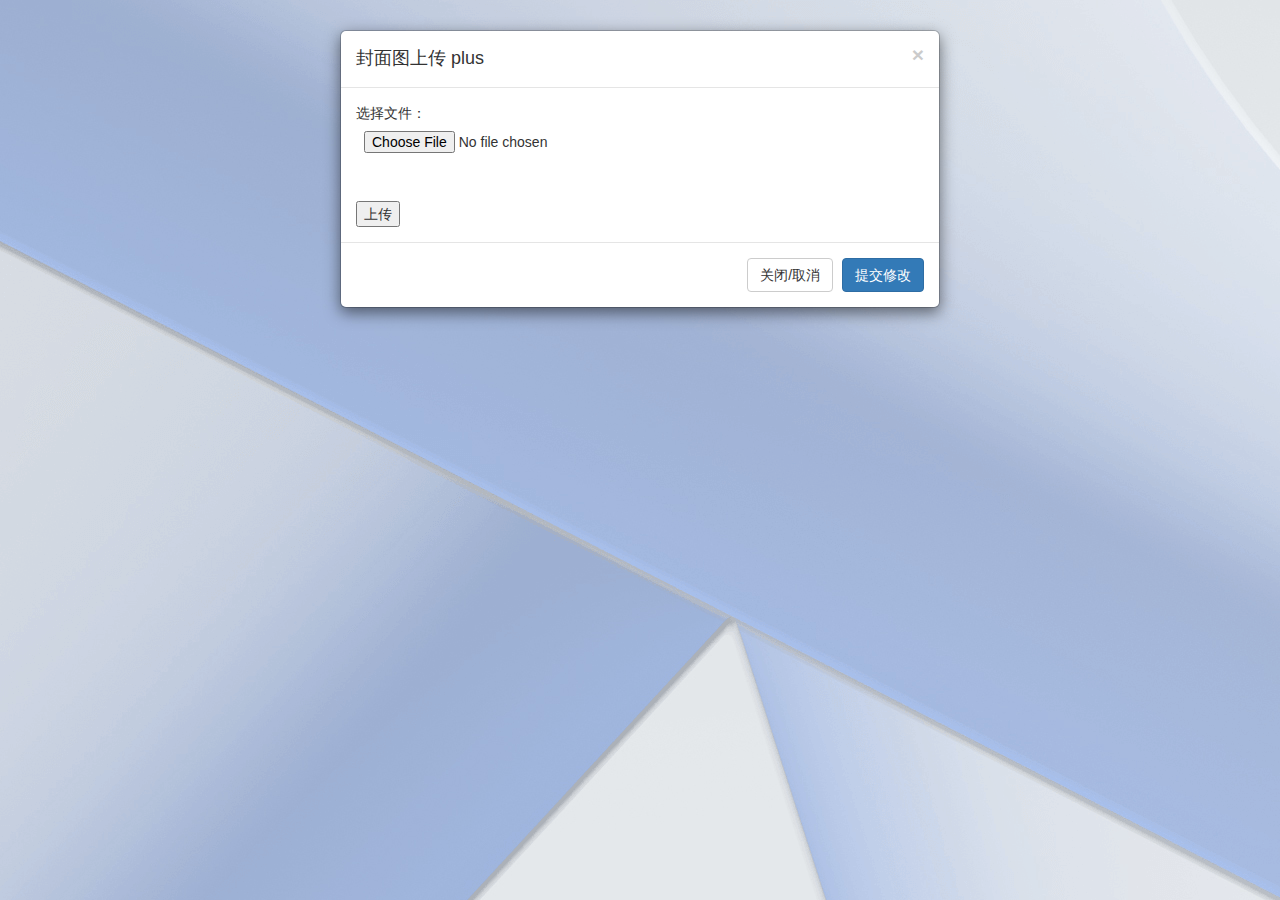
<file: supermarketSSM/src/main/webapp/test3 copy.html>
<!DOCTYPE html>
<html lang="en">

<head>
    <meta charset="UTF-8">
    <meta name="viewport" content="width=device-width, initial-scale=1.0">
    <link rel="stylesheet" href="css/loginCSS.css">
    <link rel="stylesheet" href="css/bootstrap.css">
    <script type="application/x-javascript" src="js/jquery-3.4.1.min.js"></script>
    <script type="application/x-javascript" src="js/bootstrap.js"></script>
    <title>Document</title>
    <style>

    </style>
</head>

<body>
    <!--修改商品弹出框-->
    <div class="modal-dialog">
        <div class="modal-content">
            <div class="modal-header">
                <button type="button" class="close" data-dismiss="modal" aria-hidden="true">×</button>
                <h4 class="modal-title" id="myModalLabel">
                    封面图上传 plus
                </h4>
            </div>
            <div class="modal-body">
                <form>
                    选择文件：<input type="file" name="upload_file" id="upload_file" /><br>
                    <br>
                    <button type="button" id="btn2">上传</button>
                </form>
            </div>
            <div class="modal-footer">
                <button type="button" class="btn btn-default" data-dismiss="modal">关闭/取消</button>
                <button type="button" id="changeGoods" data-dismiss="modal" class="btn btn-primary">提交修改</button>
            </div>
        </div>

    </div>

    <!-- 修改商品弹出框 end -->

</body>
<script>
    var file = $("#upload_file")
        //选择文件
    $("#btn1").click(function() {
        file.click();
    });
    //上传事件
    $("#btn2").click(function() {
        if (file.val() == "") {
            alert("选文件啊！")
            file.click();
        } else {
            //开始上传文件
            var f = new FormData();
            f.append("upload_file", $("#upload_file")[0].files[0])
            f.append("goodsName", "旺旺仙贝")
            $.ajax({
                url: "/supermarketSSM/fileupload2", //后台URL
                type: "post",
                data: f,
                contentType: false,
                cache: false,
                processData: false, //必须false才会避开jQuery对 formdata 的默认处理,XMLHttpRequest会对 formdata 进行正确的处理
                success: function(data) {
                    console.log("上传完成后收到：" + data)
                }
            });
        }
    });
</script>

</html>
</file>
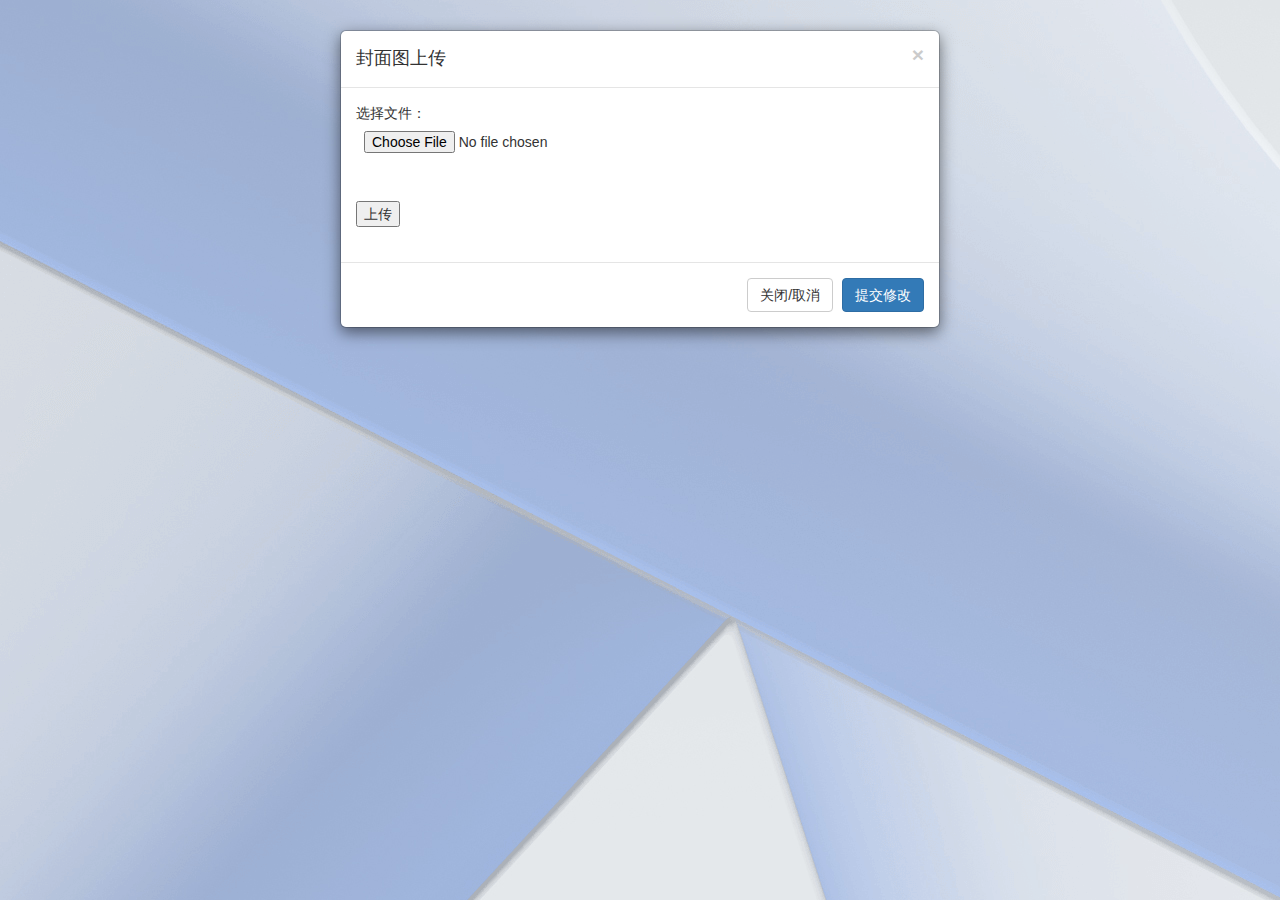
<file: supermarketSSM/src/main/webapp/test3.html>
<!DOCTYPE html>
<html lang="en">

<head>
    <meta charset="UTF-8">
    <meta name="viewport" content="width=device-width, initial-scale=1.0">
    <link rel="stylesheet" href="css/loginCSS.css">
    <link rel="stylesheet" href="css/bootstrap.css">
    <script type="application/x-javascript" src="js/jquery-3.4.1.min.js"></script>
    <script type="application/x-javascript" src="js/bootstrap.js"></script>
    <title>Document</title>
    <style>

    </style>
</head>

<body>
    <!--修改商品弹出框-->
    <div class="modal-dialog">
        <div class="modal-content">
            <div class="modal-header">
                <button type="button" class="close" data-dismiss="modal" aria-hidden="true">×</button>
                <h4 class="modal-title" id="myModalLabel">
                    封面图上传
                </h4>
            </div>
            <div class="modal-body">
                <form>
                    选择文件：<input type="file" name="upload_file" id="upload_file" /><br>
                    <br>
                    <button type="button" id="btn2">上传</button>
                </form>
                <img />
            </div>
            <div class="modal-footer">
                <button type="button" class="btn btn-default" data-dismiss="modal">关闭/取消</button>
                <button type="button" id="changeGoods" data-dismiss="modal" class="btn btn-primary">提交修改</button>
            </div>
        </div>

    </div>

    <!-- 修改商品弹出框 end -->

</body>
<script>
    var file = $("#upload_file")
        //选择文件
    $("#btn1").click(function() {
        file.click();
    });
    //上传事件
    $("#btn2").click(function() {
        if (file.val() == "") {
            alert("选文件啊！")
            file.click();
        } else {
            //开始上传文件
            var f = new FormData();
            f.append("upload_file", $("#upload_file")[0].files[0])
            $.ajax({
                url: "/supermarketSSM/fileupload", //后台URL
                type: "post",
                data: f,
                contentType: false,
                cache: false,
                processData: false, //必须false才会避开jQuery对 formdata 的默认处理,XMLHttpRequest会对 formdata 进行正确的处理
                success: function(data) {
                    console.log("上传完成后收到：" + data)
                }
            });
        }
    });
    $('#upload_file').on('input', () => {
        console.log($('#btnFile')[0].files[0]);
        var windowURL = window.URL || window.webkitURL;
        var dataURL = windowURL.createObjectURL($('#btnFile')[0].files[0]);
        $('img').attr('src', dataURL)
    })
</script>

</html>
</file>
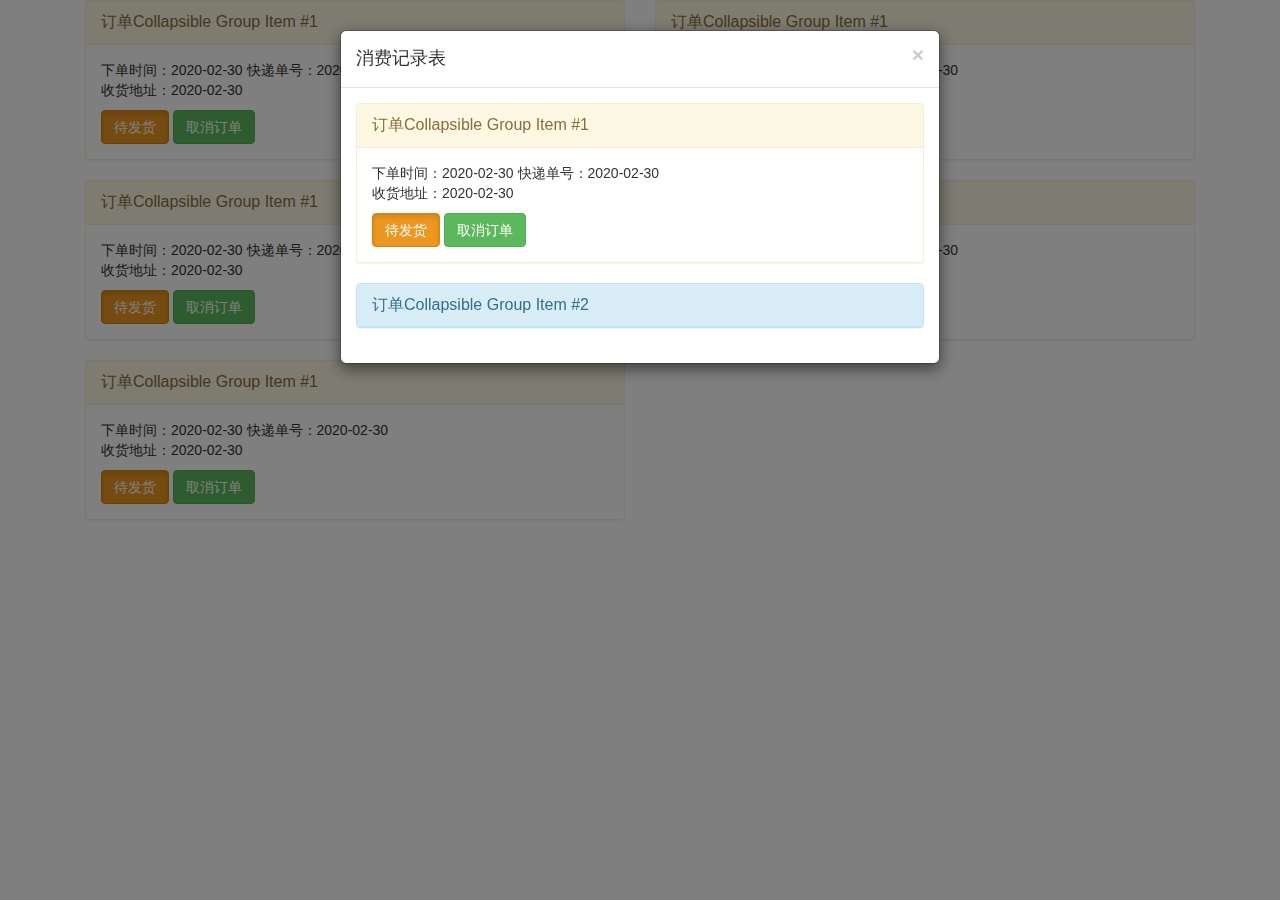
<file: supermarketSSM/src/main/webapp/testtt.html>
<!DOCTYPE html>
<html lang="en">

<head>
    <meta charset="UTF-8">
    <meta name="viewport" content="width=device-width, initial-scale=1.0">
    <title>Document</title>
    <link rel="stylesheet" href="css/bootstrap.css">
    <script type="application/x-javascript" src="js/jquery-3.4.1.min.js"></script>
    <script type="application/x-javascript" src="js/bootstrap.js"></script>
    <style>
        hr {
            margin: 6px;
        }
        
        .sale {
            border: 2px solid #000;
            padding-left: 8px;
            padding-right: 8px;
        }
        
        .saleGoodsBox {
            text-align: center
        }
        
        .saleGoodsBox>img {
            height: 95px;
            width: 95px;
        }
        
        .pagination {
            margin: 0;
        }
        
        .saleGoodsBox {
            height: 120px;
            width: 32%;
            background-color: pink;
            display: inline-block;
            margin-top: 2px;
        }
        
        .panel-body>.col-md-4 {
            display: inline-block;
        }
    </style>
</head>

<body>

</body>
<div class="container">
    <div class="row clearfix">
        <div class="col-md-12 column">

            <div class="tab-pane" id="panel-82">

                <!--销售相关内容-->
                <div class="col-md-6">
                    <div class="panel panel-warning">
                        <div class="panel-heading">
                            <a class="panel-title" data-toggle="collapse" data-parent="#panel-686403" href="#wdnmd">订单Collapsible Group Item #1</a>
                        </div>
                        <div id="wdnmd" class="panel-collapse in">
                            <div class="panel-body">



                                <span>下单时间：2020-02-30</span>
                                <span>快递单号：2020-02-30</span>
                                <p>收货地址：2020-02-30</p>
                                <button type="button" class="btn btn-default btn-warning active">待发货</button>
                                <button class="btn btn-success " onclick="">取消订单</button>
                            </div>
                        </div>
                    </div>
                </div>
                <div class="col-md-6">
                    <div class="panel panel-warning">
                        <div class="panel-heading">
                            <a class="panel-title" data-toggle="collapse" data-parent="#panel-686403" href="#wdnmd2">订单Collapsible Group Item #1</a>
                        </div>
                        <div id="wdnmd2" class="panel-collapse in">
                            <div class="panel-body">



                                <span>下单时间：2020-02-30</span>
                                <span>快递单号：2020-02-30</span>
                                <p>收货地址：2020-02-30</p>
                                <button type="button" class="btn btn-default btn-warning active">待发货</button>
                                <button class="btn btn-success " onclick="">取消订单</button>
                            </div>
                        </div>
                    </div>
                </div>
                <div class="col-md-6">
                    <div class="panel panel-warning">
                        <div class="panel-heading">
                            <a class="panel-title" data-toggle="collapse" data-parent="#panel-686403" href="#wdnmd3">订单Collapsible Group Item #1</a>
                        </div>
                        <div id="wdnmd3" class="panel-collapse in">
                            <div class="panel-body">



                                <span>下单时间：2020-02-30</span>
                                <span>快递单号：2020-02-30</span>
                                <p>收货地址：2020-02-30</p>
                                <button type="button" class="btn btn-default btn-warning active">待发货</button>
                                <button class="btn btn-success " onclick="">取消订单</button>
                            </div>
                        </div>
                    </div>
                </div>
                <div class="col-md-6">
                    <div class="panel panel-warning">
                        <div class="panel-heading">
                            <a class="panel-title" data-toggle="collapse" data-parent="#panel-686403" href="#wdnmd34">订单Collapsible Group Item #1</a>
                        </div>
                        <div id="wdnmd34" class="panel-collapse in">
                            <div class="panel-body">



                                <span>下单时间：2020-02-30</span>
                                <span>快递单号：2020-02-30</span>
                                <p>收货地址：2020-02-30</p>
                                <button type="button" class="btn btn-default btn-warning active">待发货</button>
                                <button class="btn btn-success " onclick="">取消订单</button>
                            </div>
                        </div>
                    </div>
                </div>
                <div class="col-md-6">
                    <div class="panel panel-warning">
                        <div class="panel-heading">
                            <a class="panel-title" data-toggle="collapse" data-parent="#panel-686403" href="#wdnmd32">订单Collapsible Group Item #1</a>
                        </div>
                        <div id="wdnmd32" class="panel-collapse in">
                            <div class="panel-body">



                                <span>下单时间：2020-02-30</span>
                                <span>快递单号：2020-02-30</span>
                                <p>收货地址：2020-02-30</p>
                                <button type="button" class="btn btn-default btn-warning active">待发货</button>
                                <button class="btn btn-success " onclick="">取消订单</button>
                            </div>
                        </div>
                    </div>
                </div>

            </div>

            <!-- 查看购买记录 -->
            <a id="modal-985" href="#modal-container-985" role="button" class="btn" data-toggle="modal" style="display: none;">商品详细信息遮罩窗体</a>
            <div class="modal fade" id="modal-container-985" role="dialog" aria-labelledby="myModalLabel" aria-hidden="true">
                <div class="modal-dialog">
                    <div class="modal-content">
                        <div class="modal-header">
                            <button type="button" class="close" data-dismiss="modal" aria-hidden="true">×</button>
                            <h4 class="modal-title" id="myModalLabel">
                                消费记录表
                            </h4>
                        </div>
                        <div class="modal-body">
                            <!--内容开始-->
                            <!--代发货订单-->
                            <div class="panel panel-warning">
                                <div class="panel-heading">
                                    <a class="panel-title" data-toggle="collapse" data-parent="#panel-686403" href="#wdnmd">订单Collapsible Group Item #1</a>
                                </div>
                                <div id="wdnmd" class="panel-collapse in">
                                    <div class="panel-body">



                                        <span>下单时间：2020-02-30</span>
                                        <span>快递单号：2020-02-30</span>
                                        <p>收货地址：2020-02-30</p>
                                        <button type="button" class="btn btn-default btn-warning active">待发货</button>
                                        <button class="btn btn-success " onclick="">取消订单</button>
                                    </div>
                                </div>
                            </div>
                            <!--已发货订单-->
                            <div class="panel panel-info">
                                <div class="panel-heading">
                                    <a class="panel-title collapsed" data-toggle="collapse" data-parent="#panel-686403" href="#panel-element-618037">订单Collapsible Group Item #2</a>
                                </div>
                                <div id="panel-element-618037" class="panel-collapse collapse">
                                    <div class="panel-body">
                                        <div class="col-md-4">
                                            <div class="thumbnail">
                                                <img alt="300x200" src="img/goodsImg/033ae4b86418edee.jpg" />
                                                <div class="caption">
                                                    <span style="color: red;font-weight: bold;font-size: 16px;">￥999.99</span>
                                                    <span style="font-weight: bold;font-size: 10px;">    999.99件</span>
                                                </div>
                                            </div>
                                        </div>
                                    </div>
                                    <div class="panel-body">
                                        <button type="button" class="btn btn-default btn-success active">以发货</button>
                                        <button class="btn btn-info " onclick="">确认收货</button>
                                    </div>
                                </div>
                            </div>

                        </div>

                    </div>
                    <!-- 查看购买记录 end -->
                </div>
            </div>


        </div>
        <script>
            $(document).ready(
                function() {
                    $('#modal-985').click()
                }
            )
        </script>

</html>
</file>
<file: supermarketSSM/src/main/webapp/css/loginCSS.css>
body {
    margin: 0px;
    padding: 0px;
    background-image: url(../img/wallpaper.jpg);
}

img {
    width: 12003px;
    max-width: 100%;
}

label {
    font-size: 20px;
    font-weight: bold;
}

input {
    font-size: 22px;
    padding: 8px;
    border-color: #bcf;
    border-top: 0px;
    border-left: 0px;
    border-right: 0px;
    border-bottom: -18px;
    border-bottom-right-radius: 8px;
}

input[type=button] {
    width: 200px;
    height: 50px;
    margin-left: 50px;
    font-size: 25px;
    background-color: white;
    border-radius: 8px;
    font-weight: bolder;
}

input[type=reset] {
    height: 50px;
    font-size: 25px;
    background-color: white;
    border-radius: 8px;
    font-weight: bolder;
}

.login {
    position: relative;
    width: 400px;
    height: 428px;
    background-color: #f6f6f6;
    margin: auto;
    top: 200px;
}

.form {
    margin: 10px;
}

.name {
    width: 80%;
    height: 50px;
    margin: auto;
    padding-top: 20px;
    border: 0px;
}

input[type=text]:hover {
    border-color: rebeccapurple;
}

.password {
    width: 80%;
    height: 50px;
    margin: auto;
    padding-top: 20px;
    border: 2px;
    border: 0px;
}

.radio {
    width: 80%;
    height: 50px;
    margin: auto;
    border: 2px;
    border: 0px;
}
</file>
